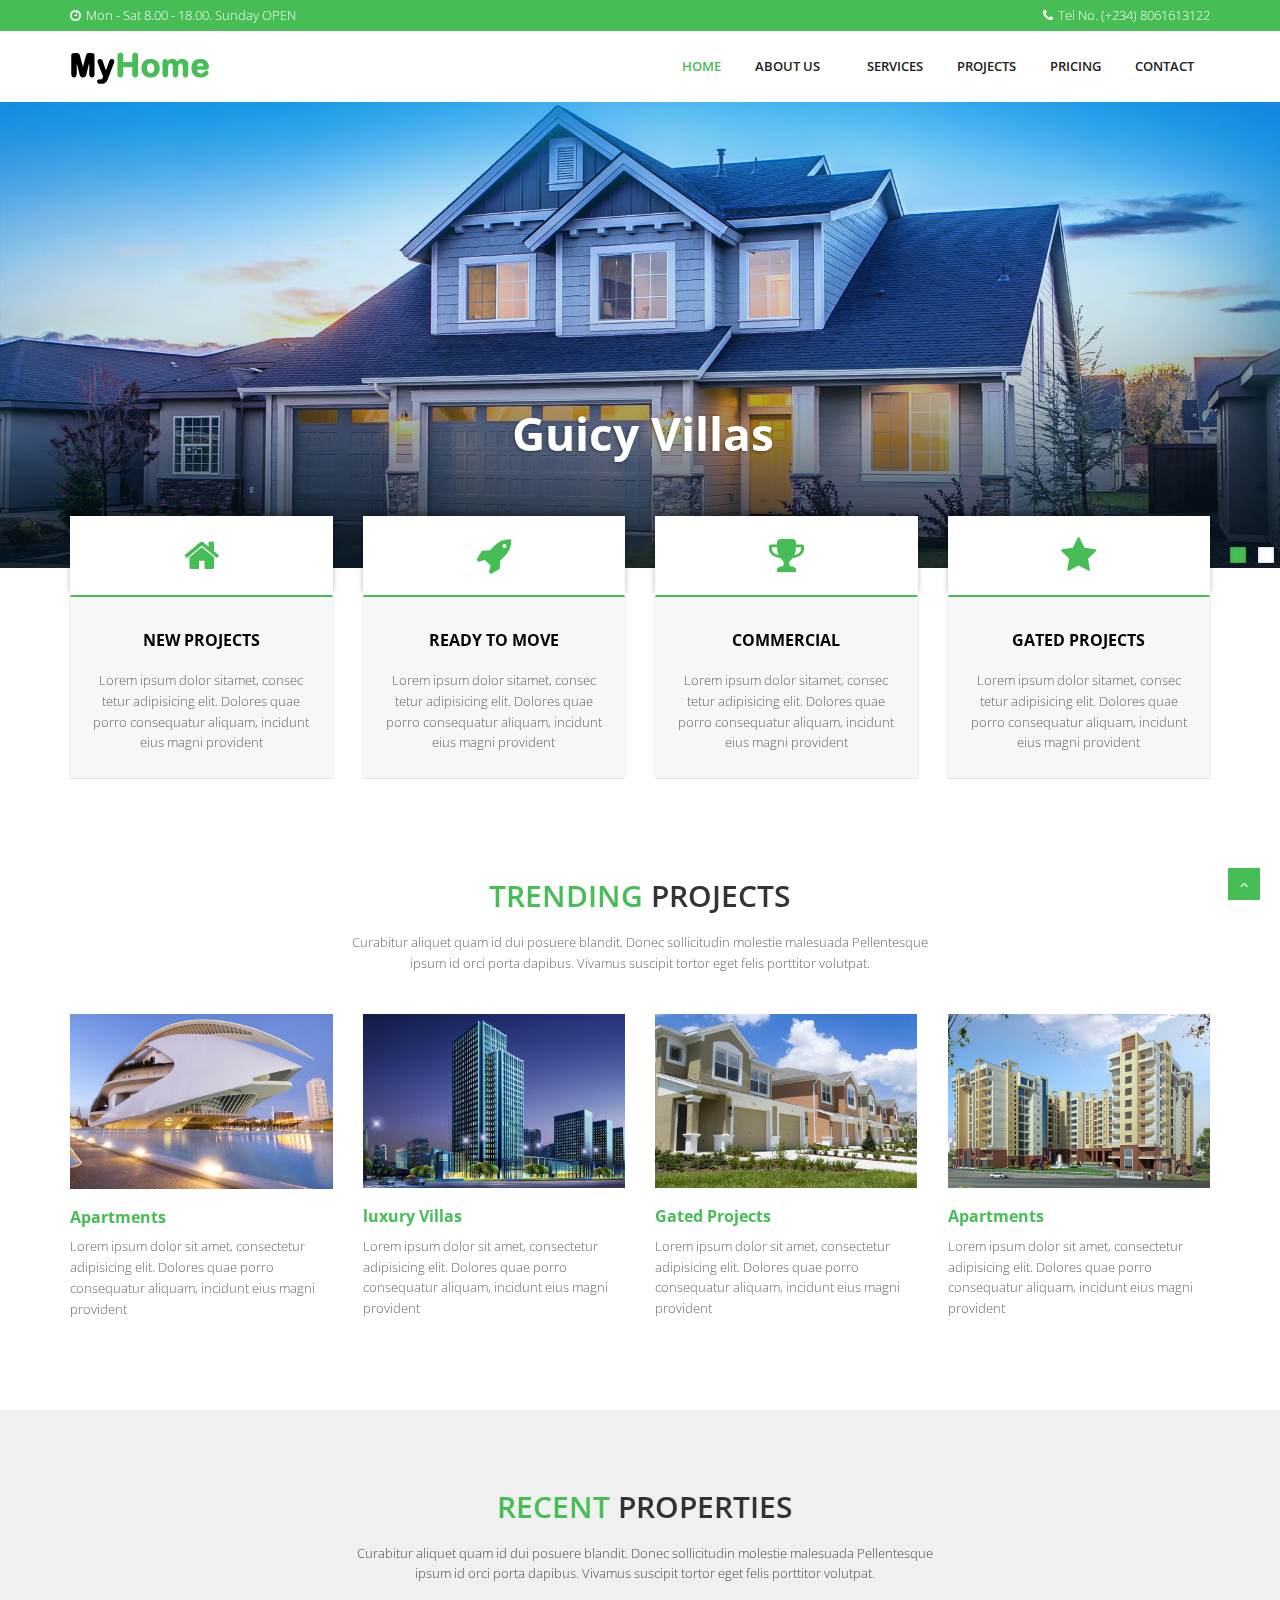
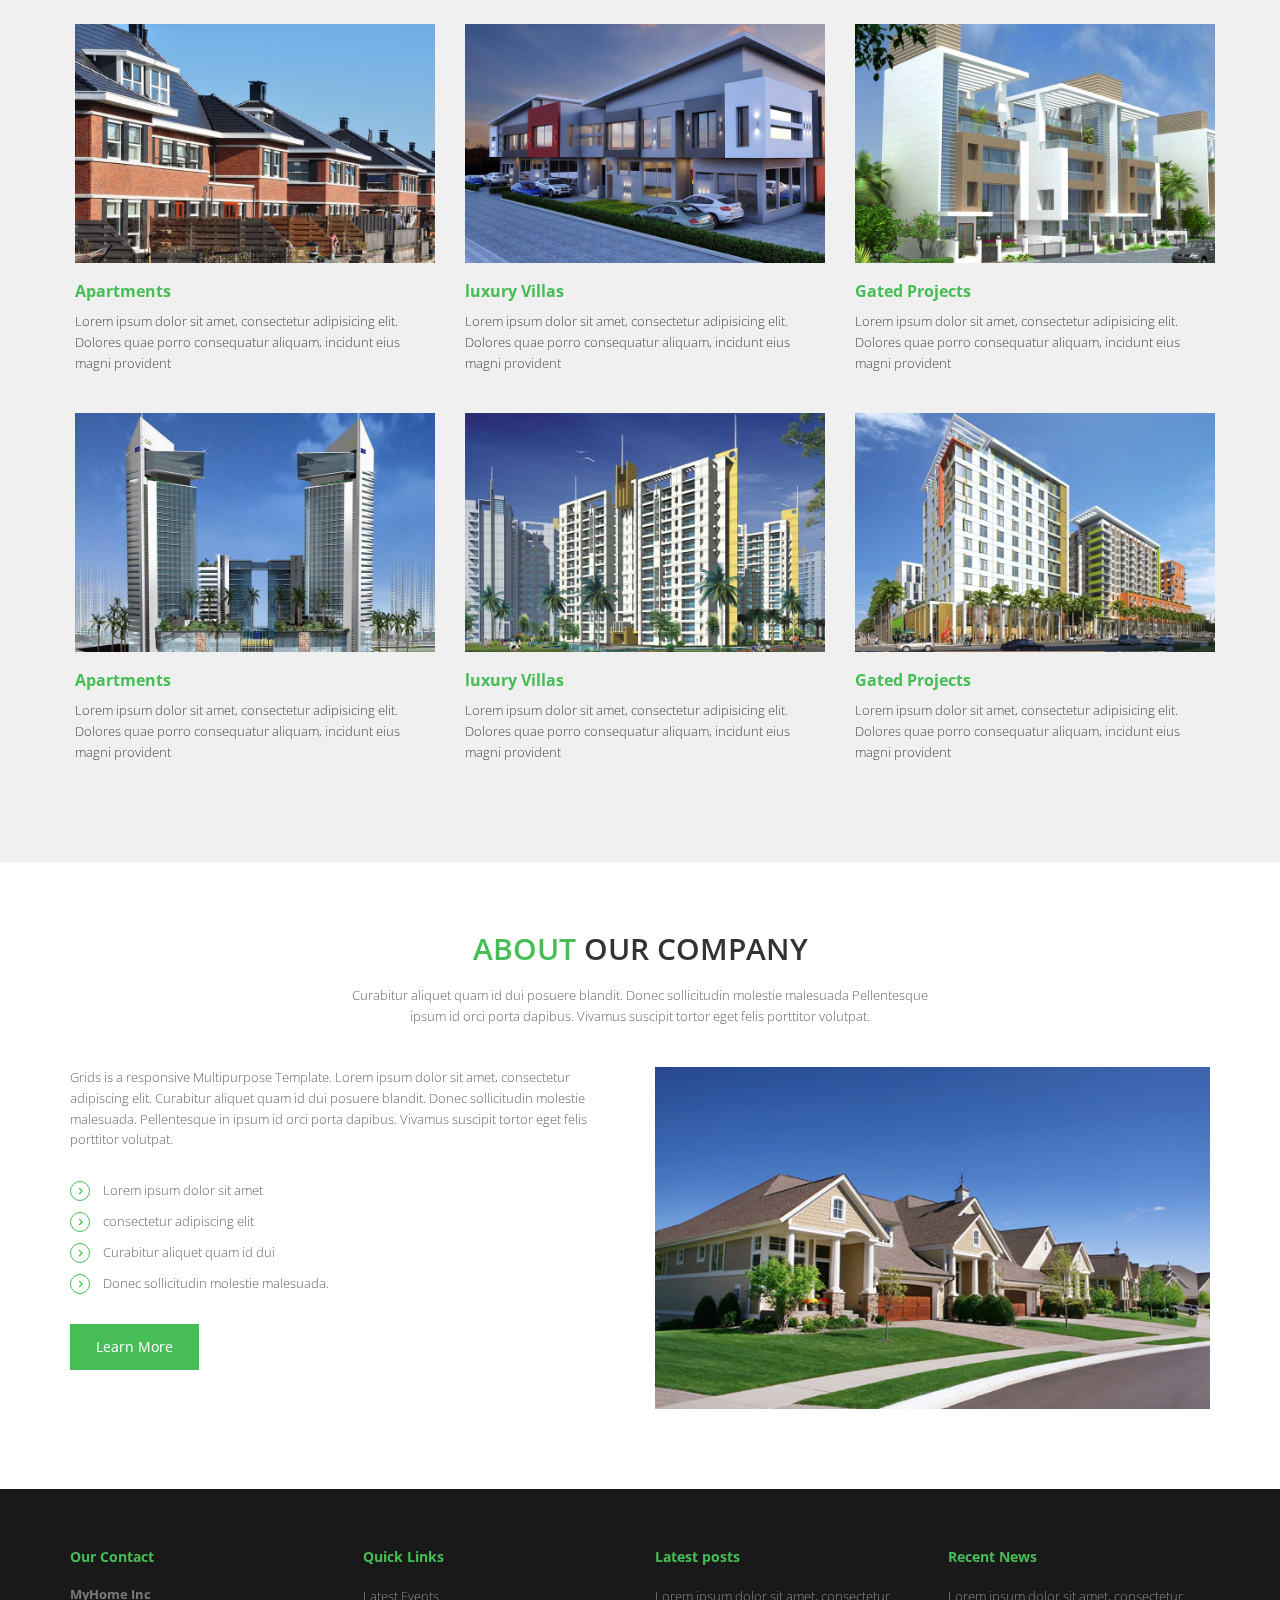
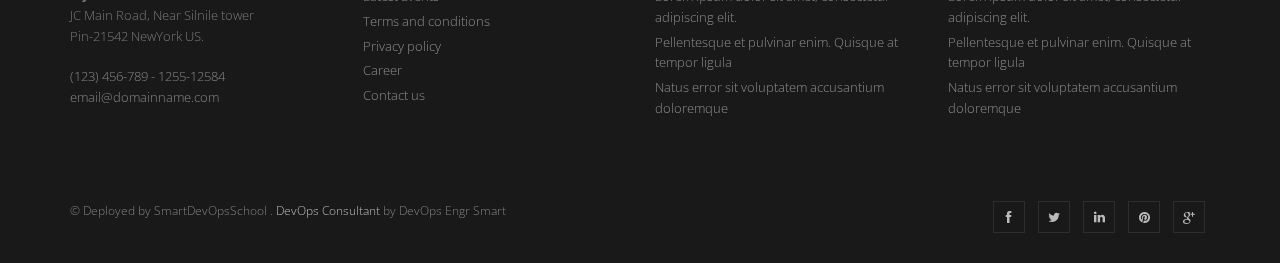
<file: index.html>
<!DOCTYPE html>
<html lang="en">
<head>
<meta charset="utf-8">
<title>MyHome Multi purpose Free HTML5 Template</title>
<meta name="viewport" content="width=device-width, initial-scale=1.0" />
<meta name="description" content="" />
<meta name="author" content="http://webthemez.com" />
<!-- css -->
<link href="css/bootstrap.min.css" rel="stylesheet" />
<link href="css/fancybox/jquery.fancybox.css" rel="stylesheet"> 
<link href="css/flexslider.css" rel="stylesheet" /> 
<link href="css/style.css" rel="stylesheet" />
 
<!-- HTML5 shim, for IE6-8 support of HTML5 elements -->
<!--[if lt IE 9]>
      <script src="http://html5shim.googlecode.com/svn/trunk/html5.js"></script>
    <![endif]-->

</head>
<body>
<div id="wrapper" class="home-page">
<div class="topbar">
  <div class="container">
    <div class="row">
      <div class="col-md-12">
        <p class="pull-left hidden-xs"><i class="fa fa-clock-o"></i><span>Mon - Sat 8.00 - 18.00. Sunday OPEN</span> 
        <p class="pull-right"><i class="fa fa-phone"></i>Tel No. (+234) 8061613122</p>
      </div>
    </div>
  </div>
</div>
	<!-- start header -->
	<header>
        <div class="navbar navbar-default navbar-static-top">
            <div class="container">
                <div class="navbar-header">
                    <button type="button" class="navbar-toggle" data-toggle="collapse" data-target=".navbar-collapse">
                        <span class="icon-bar"></span>
                        <span class="icon-bar"></span>
                        <span class="icon-bar"></span>
                    </button>
                    <a class="navbar-brand" href="index.html"><img src="img/logo.png" alt="logo"/></a>
                </div>
                <div class="navbar-collapse collapse ">
                    <ul class="nav navbar-nav">
                        <li class="active"><a href="index.html">Home</a></li> 
						 <li class="dropdown">
                        <a href="#" data-toggle="dropdown" class="dropdown-toggle">About Us <b class="caret"></b></a>
                        <ul class="dropdown-menu">
                            <li><a href="about.html">Company</a></li>
                            <li><a href="#">Our Team</a></li>
                            <li><a href="#">News</a></li> 
                            <li><a href="#">Investors</a></li>
                        </ul>
                    </li> 
						<li><a href="services.html">Services</a></li>
                        <li><a href="projects.html">Projects</a></li>
                        <li><a href="pricing.html">Pricing</a></li>
                        <li><a href="contact.html">Contact</a></li>
                    </ul>
                </div>
            </div>
        </div>
	</header>
	<!-- end header -->
	<section id="banner">
	 
	<!-- Slider -->
        <div id="main-slider" class="flexslider">
            <ul class="slides">
              <li>
                <img src="img/slides/2.jpg" alt="" />
                <div class="flex-caption">
                    <h3>Guicy Villas</h3>  
					 
                </div>
              </li>
              <li>
                <img src="img/slides/1.jpg" alt="" />
                <div class="flex-caption">
                    <h3>Smartest Home</h3>  
					 
                </div>
              </li>
            </ul>
        </div>
	<!-- end slider -->
 
	</section> 
 
	
	<section id="content">
	<div class="container"> 
			<div class="row">
		<div class="skill-home"> <div class="skill-home-solid clearfix"> 
		<div class="col-md-3 col-sm-6 text-center">
		<span class="icons c1"><i class="fa fa-home"></i></span> <div class="box-area">
		<h3>New Projects</h3> <p>Lorem ipsum dolor sitamet, consec tetur adipisicing elit. Dolores quae porro consequatur aliquam, incidunt eius magni provident</p></div>
		</div>
		<div class="col-md-3 col-sm-6 text-center"> 
		<span class="icons c2"><i class="fa fa-rocket"></i></span> <div class="box-area">
		<h3>Ready To Move</h3> <p>Lorem ipsum dolor sitamet, consec tetur adipisicing elit. Dolores quae porro consequatur aliquam, incidunt eius magni provident</p></div>
		</div>
		<div class="col-md-3 col-sm-6 text-center"> 
		<span class="icons c3"><i class="fa fa-trophy"></i></span> <div class="box-area">
		<h3>Commercial</h3> <p>Lorem ipsum dolor sitamet, consec tetur adipisicing elit. Dolores quae porro consequatur aliquam, incidunt eius magni provident</p></div>
		</div>
		<div class="col-md-3 col-sm-6 text-center"> 
		<span class="icons c4"><i class="fa fa-star"></i></span> <div class="box-area">
		<h3>Gated Projects</h3> <p>Lorem ipsum dolor sitamet, consec tetur adipisicing elit. Dolores quae porro consequatur aliquam, incidunt eius magni provident</p>
		</div></div>
		</div></div>
		</div> 
	  
	</div>
	
	<section class="section-padding noTopMrgn">
		<div class="container">
			<div class="row">
				<div class="col-md-12">
					<div class="section-title text-center">
						<h2><span class="coloured">Trending</span> Projects</h2>
						<p>Curabitur aliquet quam id dui posuere blandit. Donec sollicitudin molestie malesuada Pellentesque <br>ipsum id orci porta dapibus. Vivamus suscipit tortor eget felis porttitor volutpat.</p>
					</div>
				</div>
			</div>
			<div class="row service-v1 margin-bottom-40">
            <div class="col-sm-3 md-margin-bottom-40">
               <img class="img-responsive" src="img/img1.jpg" alt="">   
                <h3>Apartments</h3>
                <p>Lorem ipsum dolor sit amet, consectetur adipisicing elit. Dolores quae porro consequatur aliquam, incidunt eius magni provident</p>    
            </div>
            <div class="col-sm-3 md-margin-bottom-40">
                <img class="img-responsive" src="img/img2.jpg" alt="">            
                <h3>luxury Villas</h3>
                <p>Lorem ipsum dolor sit amet, consectetur adipisicing elit. Dolores quae porro consequatur aliquam, incidunt eius magni provident</p>          
            </div>
            <div class="col-sm-3 md-margin-bottom-40">
              <img class="img-responsive" src="img/img3.jpg" alt="">  
                <h3>Gated Projects</h3>
                <p>Lorem ipsum dolor sit amet, consectetur adipisicing elit. Dolores quae porro consequatur aliquam, incidunt eius magni provident</p>    
            </div> 
			    <div class="col-sm-3 md-margin-bottom-40">
               <img class="img-responsive" src="img/img4.jpg" alt="">   
                <h3>Apartments</h3>
               <p>Lorem ipsum dolor sit amet, consectetur adipisicing elit. Dolores quae porro consequatur aliquam, incidunt eius magni provident</p>    
            </div> 
        </div>
		</div>
		</section>
	
	
	</section>
	
		<section class="section-padding gray-bg">
		<div class="container">
			<div class="row">
				<div class="col-md-12">
					<div class="section-title text-center">
						<h2><span class="coloured">Recent</span> Properties</h2>
						<p>Curabitur aliquet quam id dui posuere blandit. Donec sollicitudin molestie malesuada Pellentesque <br>ipsum id orci porta dapibus. Vivamus suscipit tortor eget felis porttitor volutpat.</p>
					</div>
				</div>
			</div>
			<div class="row service-v1 margin-bottom-40">
            <div class="col-sm-4 md-margin-bottom-40">
               <img class="img-responsive" src="img/img5.jpg" alt="">   
                <h3>Apartments</h3>
                <p>Lorem ipsum dolor sit amet, consectetur adipisicing elit. Dolores quae porro consequatur aliquam, incidunt eius magni provident</p>        
            </div>
            <div class="col-sm-4 md-margin-bottom-40">
                <img class="img-responsive" src="img/img6.jpg" alt="">            
                <h3>luxury Villas</h3>
                <p>Lorem ipsum dolor sit amet, consectetur adipisicing elit. Dolores quae porro consequatur aliquam, incidunt eius magni provident</p>        
            </div>
            <div class="col-sm-4 md-margin-bottom-40">
              <img class="img-responsive" src="img/img7.jpg" alt="">  
                <h3>Gated Projects</h3>
                <p>Lorem ipsum dolor sit amet, consectetur adipisicing elit. Dolores quae porro consequatur aliquam, incidunt eius magni provident</p>        
            </div>
			</div>
			<div class="row service-v1 margin-bottom-40">
			    <div class="col-sm-4 md-margin-bottom-40">
               <img class="img-responsive" src="img/img8.jpg" alt="">   
                <h3>Apartments</h3>
                <p>Lorem ipsum dolor sit amet, consectetur adipisicing elit. Dolores quae porro consequatur aliquam, incidunt eius magni provident</p>        
            </div>
            <div class="col-sm-4 md-margin-bottom-40">
                <img class="img-responsive" src="img/img9.jpg" alt="">            
                <h3>luxury Villas</h3>
                <p>Lorem ipsum dolor sit amet, consectetur adipisicing elit. Dolores quae porro consequatur aliquam, incidunt eius magni provident</p>        
            </div>
            <div class="col-sm-4 md-margin-bottom-40">
              <img class="img-responsive" src="img/img10.jpg" alt="">  
                <h3>Gated Projects</h3>
                <p>Lorem ipsum dolor sit amet, consectetur adipisicing elit. Dolores quae porro consequatur aliquam, incidunt eius magni provident</p>        
            </div>
        </div>
		</div>
		</section>
		<section class="section-padding">
		<div class="container">
			<div class="row">
				<div class="col-md-12">
					<div class="section-title text-center">
						<h2><span class="coloured">About</span> Our Company</h2>
						<p>Curabitur aliquet quam id dui posuere blandit. Donec sollicitudin molestie malesuada Pellentesque <br>ipsum id orci porta dapibus. Vivamus suscipit tortor eget felis porttitor volutpat.</p>
					</div>
				</div>
			</div>
			 
			<div class="row">
				<div class="col-md-6 col-sm-6">
					<div class="about-text">
						<p>Grids is a responsive Multipurpose Template. Lorem ipsum dolor sit amet, consectetur adipiscing elit. Curabitur aliquet quam id dui posuere blandit. Donec sollicitudin molestie malesuada. Pellentesque in ipsum id orci porta dapibus. Vivamus suscipit tortor eget felis porttitor volutpat.</p>

						<ul class="withArrow">
							<li><span class="fa fa-angle-right"></span> Lorem ipsum dolor sit amet</li>
							<li><span class="fa fa-angle-right"></span> consectetur adipiscing elit</li>
							<li><span class="fa fa-angle-right"></span> Curabitur aliquet quam id dui</li>
							<li><span class="fa fa-angle-right"></span> Donec sollicitudin molestie malesuada.</li>
						</ul>
						<a href="#" class="btn btn-primary">Learn More</a>
					</div>
				</div>
				<div class="col-md-6 col-sm-6">
					<div class="about-image">
						<img src="img/about.jpg" alt="About Images">
					</div>
				</div>
			</div>
		</div>
	</section>	  
	
				
					

	<footer>
	<div class="container">
		<div class="row">
			<div class="col-sm-3">
				<div class="widget">
					<h5 class="widgetheading">Our Contact</h5>
					<address>
					<strong>MyHome Inc</strong><br>
					JC Main Road, Near Silnile tower<br>
					 Pin-21542 NewYork US.</address>
					<p>
						<i class="icon-phone"></i> (123) 456-789 - 1255-12584 <br>
						<i class="icon-envelope-alt"></i> email@domainname.com
					</p>
				</div>
			</div>
			<div class="col-sm-3">
				<div class="widget">
					<h5 class="widgetheading">Quick Links</h5>
					<ul class="link-list">
						<li><a href="#">Latest Events</a></li>
						<li><a href="#">Terms and conditions</a></li>
						<li><a href="#">Privacy policy</a></li>
						<li><a href="#">Career</a></li>
						<li><a href="#">Contact us</a></li>
					</ul>
				</div>
			</div>
			<div class="col-sm-3">
				<div class="widget">
					<h5 class="widgetheading">Latest posts</h5>
					<ul class="link-list">
						<li><a href="#">Lorem ipsum dolor sit amet, consectetur adipiscing elit.</a></li>
						<li><a href="#">Pellentesque et pulvinar enim. Quisque at tempor ligula</a></li>
						<li><a href="#">Natus error sit voluptatem accusantium doloremque</a></li>
					</ul>
				</div>
			</div>
			<div class="col-sm-3">
				<div class="widget">
					<h5 class="widgetheading">Recent News</h5>
					<ul class="link-list">
						<li><a href="#">Lorem ipsum dolor sit amet, consectetur adipiscing elit.</a></li>
						<li><a href="#">Pellentesque et pulvinar enim. Quisque at tempor ligula</a></li>
						<li><a href="#">Natus error sit voluptatem accusantium doloremque</a></li>
					</ul>
				</div>
			</div>
		</div>
	</div>
	<div id="sub-footer">
		<div class="container">
			<div class="row">
				<div class="col-sm-6">
					<div class="copyright">
						<p>
							<span>&copy; Deployed by SmartDevOpsSchool .  <a href="https://unisexshop.org/" target="_blank">DevOps Consultant</a> by DevOps Engr Smart
						</p>
					</div>
				</div>
				<div class="col-sm-6">
					<ul class="social-network">
						<li><a href="#" data-placement="top" title="Facebook"><i class="fa fa-facebook"></i></a></li>
						<li><a href="#" data-placement="top" title="Twitter"><i class="fa fa-twitter"></i></a></li>
						<li><a href="#" data-placement="top" title="Linkedin"><i class="fa fa-linkedin"></i></a></li>
						<li><a href="#" data-placement="top" title="Pinterest"><i class="fa fa-pinterest"></i></a></li>
						<li><a href="#" data-placement="top" title="Google plus"><i class="fa fa-google-plus"></i></a></li>
					</ul>
				</div>
			</div>
		</div>
	</div>
	</footer>
</div>
<a href="#" class="scrollup"><i class="fa fa-angle-up active"></i></a>
<!-- javascript
    ================================================== -->
<!-- Placed at the end of the document so the pages load faster -->
<script src="js/jquery.js"></script>
<script src="js/jquery.easing.1.3.js"></script>
<script src="js/bootstrap.min.js"></script>
<script src="js/jquery.fancybox.pack.js"></script>
<script src="js/jquery.fancybox-media.js"></script>  
<script src="js/jquery.flexslider.js"></script>
<script src="js/animate.js"></script>
<!-- Vendor Scripts -->
<script src="js/modernizr.custom.js"></script>
<script src="js/jquery.isotope.min.js"></script>
<script src="js/jquery.magnific-popup.min.js"></script>
<script src="js/animate.js"></script>
<script src="js/custom.js"></script> 
</body>
</html>
</file>
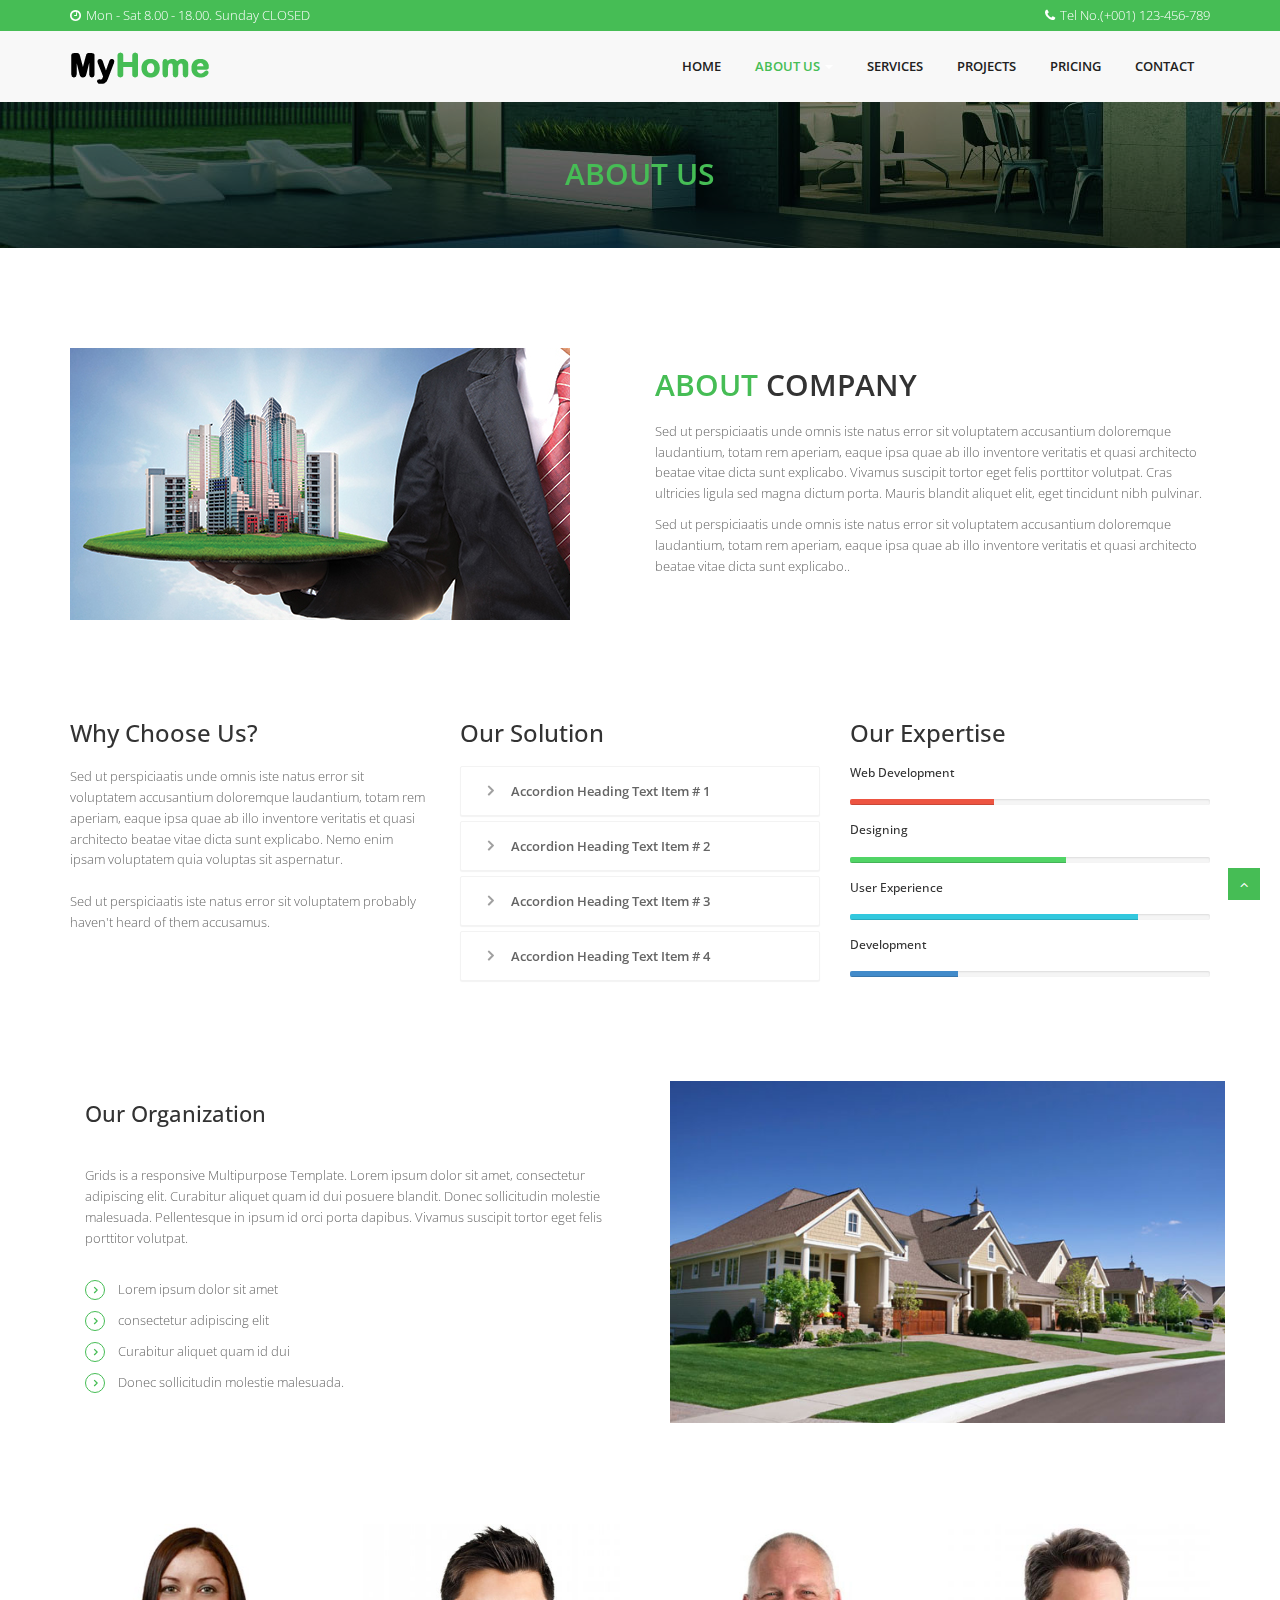
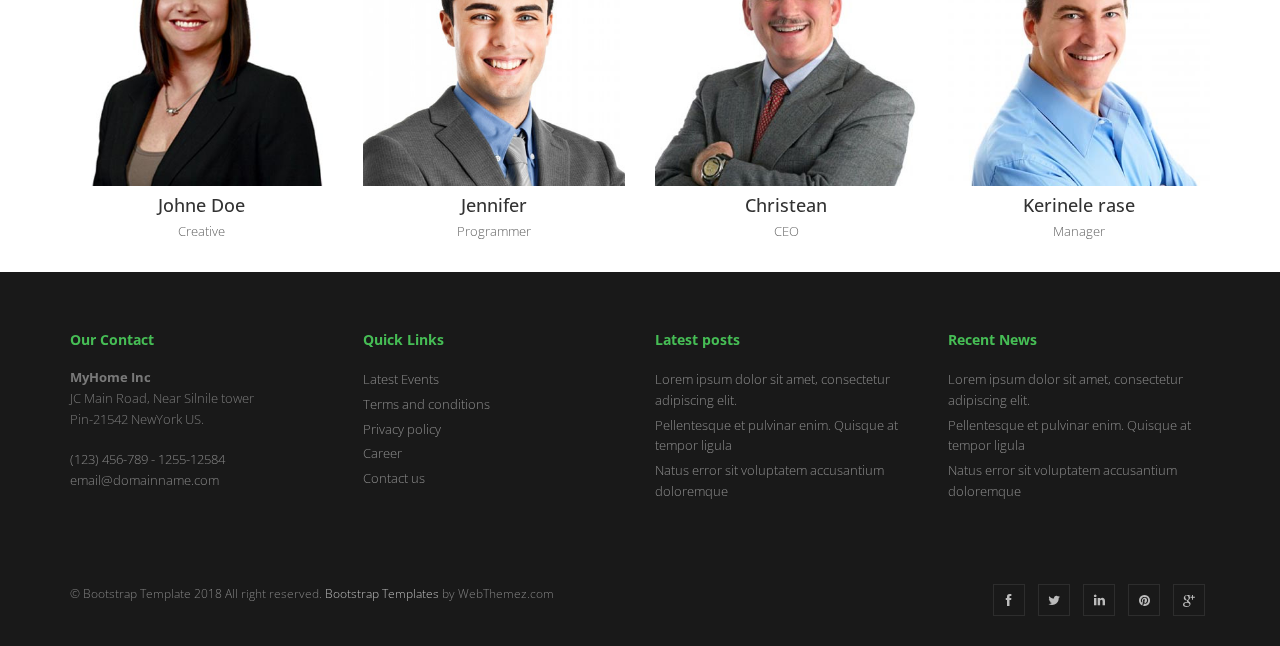
<file: about.html>
<!DOCTYPE html>
<html lang="en">
<head>
<meta charset="utf-8">
<title>MyHome Multi purpose Bootstrap Template</title>
<meta name="viewport" content="width=device-width, initial-scale=1.0" />
<meta name="description" content="" />
<meta name="author" content="http://webthemez.com" />
<!-- css -->
<link href="css/bootstrap.min.css" rel="stylesheet" />
<link href="css/fancybox/jquery.fancybox.css" rel="stylesheet"> 
<link href="css/flexslider.css" rel="stylesheet" />
<link href="css/style.css" rel="stylesheet" />
 
<!-- HTML5 shim, for IE6-8 support of HTML5 elements -->
<!--[if lt IE 9]>
      <script src="http://html5shim.googlecode.com/svn/trunk/html5.js"></script>
    <![endif]-->

</head>
<body>
<div id="wrapper">
<div class="topbar">
  <div class="container">
    <div class="row">
      <div class="col-md-12">
        <p class="pull-left hidden-xs"><i class="fa fa-clock-o"></i><span>Mon - Sat 8.00 - 18.00. Sunday CLOSED</span>
        <p class="pull-right"><i class="fa fa-phone"></i>Tel No.(+001) 123-456-789</p>
      </div>
    </div>
  </div>
</div>
	<!-- start header -->
		<header>
        <div class="navbar navbar-default navbar-static-top">
            <div class="container">
                <div class="navbar-header">
                    <button type="button" class="navbar-toggle" data-toggle="collapse" data-target=".navbar-collapse">
                        <span class="icon-bar"></span>
                        <span class="icon-bar"></span>
                        <span class="icon-bar"></span>
                    </button>
                  <a class="navbar-brand" href="index.html"><img src="img/logo.png" alt="logo"/></a>
                </div>
                <div class="navbar-collapse collapse ">
                    <ul class="nav navbar-nav">
                        <li><a href="index.html">Home</a></li> 
							 <li class="dropdown active">
                        <a href="#" data-toggle="dropdown" class="dropdown-toggle">About Us <b class="caret"></b></a>
                        <ul class="dropdown-menu">
                            <li><a href="about.html">Company</a></li>
                            <li><a href="#">Our Team</a></li>
                            <li><a href="#">News</a></li> 
                            <li><a href="#">Investors</a></li>
                        </ul>
                    </li> 
						<li><a href="services.html">Services</a></li>
                        <li><a href="projects.html">Projects</a></li>
                        <li><a href="pricing.html">Pricing</a></li>
                        <li><a href="contact.html">Contact</a></li>
                    </ul>
                </div>
            </div>
        </div>
	</header><!-- end header -->
	<section id="inner-headline">
	<div class="container">
		<div class="row">
			<div class="col-lg-12">
				<h2 class="pageTitle">About Us</h2>
			</div>
		</div>
	</div>
	</section>
	<section id="content">
	<section class="section-padding">
		<div class="container">
			<div class="row showcase-section">
				<div class="col-md-6">
					<img src="img/dev1.png" alt="showcase image">
				</div>
				<div class="col-md-6">
					<div class="about-text">
						<h2><span class="coloured">About</span> Company</h2>
						<p>Sed ut perspiciaatis unde omnis iste natus error sit voluptatem accusantium doloremque laudantium, totam rem aperiam, eaque ipsa quae ab illo inventore veritatis et quasi architecto beatae vitae dicta sunt explicabo. Vivamus suscipit tortor eget felis porttitor volutpat. Cras ultricies ligula sed magna dictum porta. Mauris blandit aliquet elit, eget tincidunt nibh pulvinar.</p>
						 <p>Sed ut perspiciaatis unde omnis iste natus error sit voluptatem accusantium doloremque laudantium, totam rem aperiam, eaque ipsa quae ab illo inventore veritatis et quasi architecto beatae vitae dicta sunt explicabo..</p>
					</div>
				</div>
			</div>
		</div>
	</section>
	<div class="container">
					
					<div class="about">
				
						
						<div class="row">
							<div class="col-md-4">
								<!-- Heading and para -->
								<div class="block-heading-two">
									<h3><span>Why Choose Us?</span></h3>
								</div>
								<p>Sed ut perspiciaatis unde omnis iste natus error sit voluptatem accusantium doloremque laudantium, totam rem aperiam, eaque ipsa quae ab illo inventore veritatis et quasi architecto beatae vitae dicta sunt explicabo. Nemo enim ipsam voluptatem quia voluptas sit aspernatur. <br/><br/>Sed ut perspiciaatis iste natus error sit voluptatem probably haven't heard of them accusamus.</p>
							</div>
							<div class="col-md-4">
								<div class="block-heading-two">
									<h3><span>Our Solution</span></h3>
								</div>		
								<!-- Accordion starts -->
								<div class="panel-group" id="accordion-alt3">
								 <!-- Panel. Use "panel-XXX" class for different colors. Replace "XXX" with color. -->
								  <div class="panel">	
									<!-- Panel heading -->
									 <div class="panel-heading">
										<h4 class="panel-title">
										  <a data-toggle="collapse" data-parent="#accordion-alt3" href="#collapseOne-alt3">
											<i class="fa fa-angle-right"></i> Accordion Heading Text Item # 1
										  </a>
										</h4>
									 </div>
									 <div id="collapseOne-alt3" class="panel-collapse collapse">
										<!-- Panel body -->
										<div class="panel-body">
										  Sed ut perspiciaatis unde omnis iste natus error sit voluptatem accusantium doloremque laudantium, totam rem aperiam, eaque ipsa quae ab illo inventore veritatis et quasi architecto beatae vitae dicta sunt explicabo. Nemo enim ipsam voluptatem quia voluptas
										</div>
									 </div>
								  </div>
								  <div class="panel">
									 <div class="panel-heading">
										<h4 class="panel-title">
										  <a data-toggle="collapse" data-parent="#accordion-alt3" href="#collapseTwo-alt3">
											<i class="fa fa-angle-right"></i> Accordion Heading Text Item # 2
										  </a>
										</h4>
									 </div>
									 <div id="collapseTwo-alt3" class="panel-collapse collapse">
										<div class="panel-body">
										  Sed ut perspiciaatis unde omnis iste natus error sit voluptatem accusantium doloremque laudantium, totam rem aperiam, eaque ipsa quae ab illo inventore veritatis et quasi architecto beatae vitae dicta sunt explicabo. Nemo enim ipsam voluptatem quia voluptas
										</div>
									 </div>
								  </div>
								  <div class="panel">
									 <div class="panel-heading">
										<h4 class="panel-title">
										  <a data-toggle="collapse" data-parent="#accordion-alt3" href="#collapseThree-alt3">
											<i class="fa fa-angle-right"></i> Accordion Heading Text Item # 3
										  </a>
										</h4>
									 </div>
									 <div id="collapseThree-alt3" class="panel-collapse collapse">
										<div class="panel-body">
										  Sed ut perspiciaatis unde omnis iste natus error sit voluptatem accusantium doloremque laudantium, totam rem aperiam, eaque ipsa quae ab illo inventore veritatis et quasi architecto beatae vitae dicta sunt explicabo. Nemo enim ipsam voluptatem quia voluptas
										</div>
									 </div>
								  </div>
								  <div class="panel">
									 <div class="panel-heading">
										<h4 class="panel-title">
										  <a data-toggle="collapse" data-parent="#accordion-alt3" href="#collapseFour-alt3">
											<i class="fa fa-angle-right"></i> Accordion Heading Text Item # 4
										  </a>
										</h4>
									 </div>
									 <div id="collapseFour-alt3" class="panel-collapse collapse">
										<div class="panel-body">
										  Sed ut perspiciaatis unde omnis iste natus error sit voluptatem accusantium doloremque laudantium, totam rem aperiam, eaque ipsa quae ab illo inventore veritatis et quasi architecto beatae vitae dicta sunt explicabo. Nemo enim ipsam voluptatem quia voluptas
										</div>
									 </div>
								  </div>
								</div>
								<!-- Accordion ends -->
								
							</div>
							
							<div class="col-md-4">
								<div class="block-heading-two">
									<h3><span>Our Expertise</span></h3>
								</div>								
								<h6>Web Development</h6>
								<div class="progress pb-sm">
								  <!-- White color (progress-bar-white) -->
								  <div class="progress-bar progress-bar-red" role="progressbar" aria-valuenow="40" aria-valuemin="0" aria-valuemax="100" style="width: 40%">
									 <span class="sr-only">40% Complete (success)</span>
								  </div>
								</div>
								<h6>Designing</h6>
								<div class="progress pb-sm">
								  <div class="progress-bar progress-bar-green" role="progressbar" aria-valuenow="60" aria-valuemin="0" aria-valuemax="100" style="width: 60%">
									 <span class="sr-only">40% Complete (success)</span>
								  </div>
								</div>
								<h6>User Experience</h6>
								<div class="progress pb-sm">
								  <div class="progress-bar progress-bar-lblue" role="progressbar" aria-valuenow="80" aria-valuemin="0" aria-valuemax="100" style="width: 80%">
									 <span class="sr-only">40% Complete (success)</span>
								  </div>
								</div>
								<h6>Development</h6>
								<div class="progress pb-sm">
								  <div class="progress-bar progress-bar-yellow" role="progressbar" aria-valuenow="30" aria-valuemin="0" aria-valuemax="100" style="width: 30%">
									 <span class="sr-only">40% Complete (success)</span>
								  </div>
								</div>
							</div>
							
						</div>
						
						 	<section class="section-padding">
		<div class="container">
		 
			 
			<div class="row">
				<div class="col-md-6 col-sm-6">
					<div class="about-text">
					<h3><span>Our Organization</span></h3>
						<p>Grids is a responsive Multipurpose Template. Lorem ipsum dolor sit amet, consectetur adipiscing elit. Curabitur aliquet quam id dui posuere blandit. Donec sollicitudin molestie malesuada. Pellentesque in ipsum id orci porta dapibus. Vivamus suscipit tortor eget felis porttitor volutpat.</p>

						<ul class="withArrow">
							<li><span class="fa fa-angle-right"></span> Lorem ipsum dolor sit amet</li>
							<li><span class="fa fa-angle-right"></span> consectetur adipiscing elit</li>
							<li><span class="fa fa-angle-right"></span> Curabitur aliquet quam id dui</li>
							<li><span class="fa fa-angle-right"></span> Donec sollicitudin molestie malesuada.</li>
						</ul> 
					</div>
				</div>
				<div class="col-md-6 col-sm-6">
					<div class="about-image">
						<img src="img/about.jpg" alt="About Images">
					</div>
				</div>
			</div>
		</div>
	</section>					
						 
						<br>
						<!-- Our Team starts -->
				  
						<div class="team-six">
							<div class="row">
								<div class="col-md-3 col-sm-6">
									<!-- Team Member -->
									<div class="team-member">
										<!-- Image -->
										<img class="img-responsive" src="img/team1.jpg" alt="">
										<!-- Name -->
										<h4>Johne Doe</h4>
										<span class="deg">Creative</span> 
									</div>
								</div>
								<div class="col-md-3 col-sm-6">
									<!-- Team Member -->
									<div class="team-member">
										<!-- Image -->
										<img class="img-responsive" src="img/team2.jpg" alt="">
										<!-- Name -->
										<h4>Jennifer</h4>
										<span class="deg">Programmer</span> 
									</div>
								</div>
								<div class="col-md-3 col-sm-6">
									<!-- Team Member -->
									<div class="team-member">
										<!-- Image -->
										<img class="img-responsive" src="img/team3.jpg" alt="">
										<!-- Name -->
										<h4>Christean</h4>
										<span class="deg">CEO</span> 
									</div>
								</div>
								<div class="col-md-3 col-sm-6">
									<!-- Team Member -->
									<div class="team-member">
										<!-- Image -->
										<img class="img-responsive" src="img/team4.jpg" alt="">
										<!-- Name -->
										<h4>Kerinele rase</h4>
										<span class="deg">Manager</span> 
									</div>
								</div>
							</div>
						</div>
						
						<!-- Our team ends -->
					  
						
					</div>
									
				</div>
	</section>
	<footer>
	<div class="container">
		<div class="row">
			<div class="col-sm-3">
				<div class="widget">
					<h5 class="widgetheading">Our Contact</h5>
					<address>
					<strong>MyHome Inc</strong><br>
					JC Main Road, Near Silnile tower<br>
					 Pin-21542 NewYork US.</address>
					<p>
						<i class="icon-phone"></i> (123) 456-789 - 1255-12584 <br>
						<i class="icon-envelope-alt"></i> email@domainname.com
					</p>
				</div>
			</div>
			<div class="col-sm-3">
				<div class="widget">
					<h5 class="widgetheading">Quick Links</h5>
					<ul class="link-list">
						<li><a href="#">Latest Events</a></li>
						<li><a href="#">Terms and conditions</a></li>
						<li><a href="#">Privacy policy</a></li>
						<li><a href="#">Career</a></li>
						<li><a href="#">Contact us</a></li>
					</ul>
				</div>
			</div>
			<div class="col-sm-3">
				<div class="widget">
					<h5 class="widgetheading">Latest posts</h5>
					<ul class="link-list">
						<li><a href="#">Lorem ipsum dolor sit amet, consectetur adipiscing elit.</a></li>
						<li><a href="#">Pellentesque et pulvinar enim. Quisque at tempor ligula</a></li>
						<li><a href="#">Natus error sit voluptatem accusantium doloremque</a></li>
					</ul>
				</div>
			</div>
			<div class="col-sm-3">
					<div class="widget">
					<h5 class="widgetheading">Recent News</h5>
					<ul class="link-list">
						<li><a href="#">Lorem ipsum dolor sit amet, consectetur adipiscing elit.</a></li>
						<li><a href="#">Pellentesque et pulvinar enim. Quisque at tempor ligula</a></li>
						<li><a href="#">Natus error sit voluptatem accusantium doloremque</a></li>
					</ul>
				</div>
			</div>
		</div>
	</div>
	<div id="sub-footer">
		<div class="container">
			<div class="row">
				<div class="col-sm-6">
					<div class="copyright">
						<p>
							<span>&copy; Bootstrap Template 2018 All right reserved.  <a href="https://webthemez.com/free-bootstrap-templates/" target="_blank">Bootstrap Templates</a> by WebThemez.com
						</p>
					</div>
				</div>
				<div class="col-sm-6">
					<ul class="social-network">
						<li><a href="#" data-placement="top" title="Facebook"><i class="fa fa-facebook"></i></a></li>
						<li><a href="#" data-placement="top" title="Twitter"><i class="fa fa-twitter"></i></a></li>
						<li><a href="#" data-placement="top" title="Linkedin"><i class="fa fa-linkedin"></i></a></li>
						<li><a href="#" data-placement="top" title="Pinterest"><i class="fa fa-pinterest"></i></a></li>
						<li><a href="#" data-placement="top" title="Google plus"><i class="fa fa-google-plus"></i></a></li>
					</ul>
				</div>
			</div>
		</div>
	</div>
	</footer>
</div>
<a href="#" class="scrollup"><i class="fa fa-angle-up active"></i></a>
<!-- javascript
    ================================================== -->
<!-- Placed at the end of the document so the pages load faster -->
<script src="js/jquery.js"></script>
<script src="js/jquery.easing.1.3.js"></script>
<script src="js/bootstrap.min.js"></script>
<script src="js/jquery.fancybox.pack.js"></script>
<script src="js/jquery.fancybox-media.js"></script> 
<script src="js/jquery.flexslider.js"></script>
<script src="js/animate.js"></script>
<!-- Vendor Scripts -->
<script src="js/modernizr.custom.js"></script>
<script src="js/jquery.isotope.min.js"></script>
<script src="js/jquery.magnific-popup.min.js"></script>
<script src="js/animate.js"></script>
<script src="js/custom.js"></script>
</body>
</html>
</file>
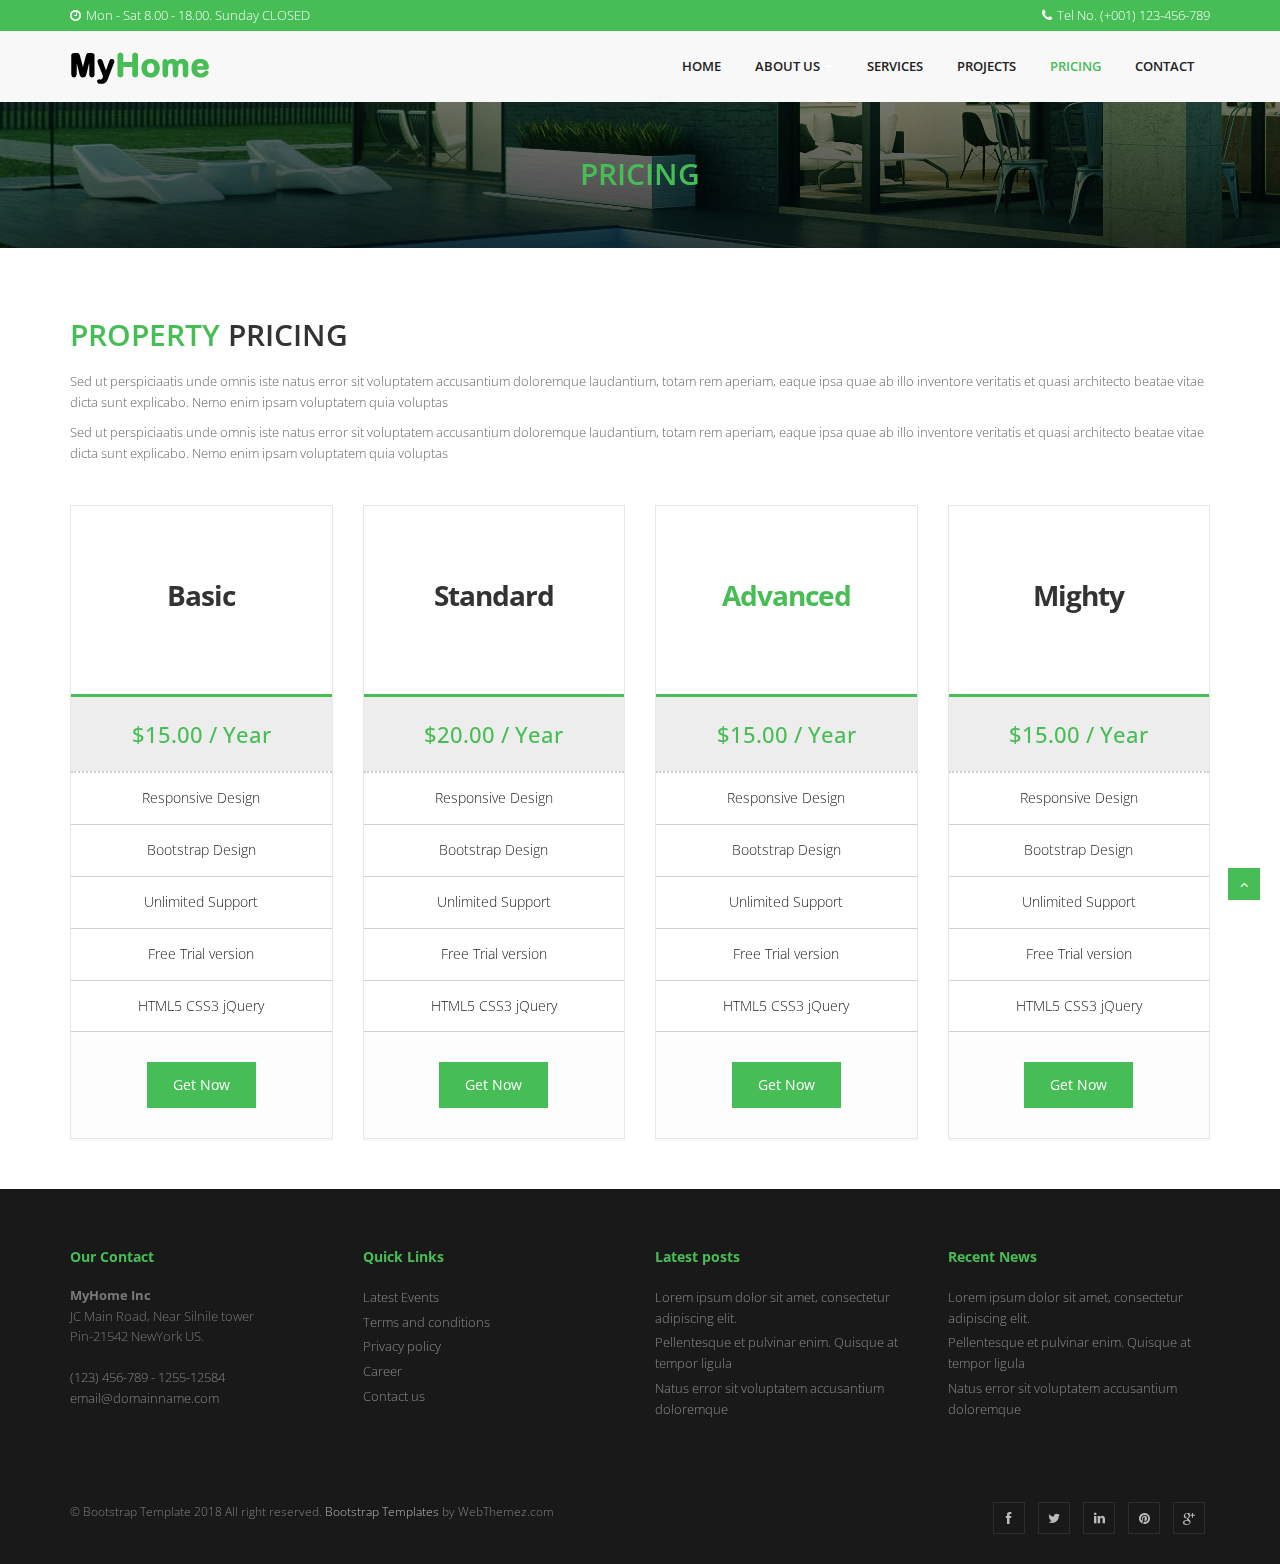
<file: pricing.html>
<!DOCTYPE html>
<html lang="en">
<head>
<meta charset="utf-8">
<title>MyHome Multi purpose HTML5 Website Template</title>
<meta name="viewport" content="width=device-width, initial-scale=1.0" />
<meta name="description" content="" />
<meta name="author" content="http://webthemez.com" />
<!-- css -->
<link href="css/bootstrap.min.css" rel="stylesheet" />
<link href="css/fancybox/jquery.fancybox.css" rel="stylesheet"> 
<link href="css/flexslider.css" rel="stylesheet" />
<link href="css/style.css" rel="stylesheet" />
 
<!-- HTML5 shim, for IE6-8 support of HTML5 elements -->
<!--[if lt IE 9]>
      <script src="http://html5shim.googlecode.com/svn/trunk/html5.js"></script>
    <![endif]-->

</head>
<body>
<div id="wrapper">
<div class="topbar">
  <div class="container">
    <div class="row">
      <div class="col-md-12">
        <p class="pull-left hidden-xs"><i class="fa fa-clock-o"></i><span>Mon - Sat 8.00 - 18.00. Sunday CLOSED</span>
        <p class="pull-right"><i class="fa fa-phone"></i>Tel No. (+001) 123-456-789</p>
      </div>
    </div>
  </div>
</div>
	<!-- start header -->
		<header>
        <div class="navbar navbar-default navbar-static-top">
            <div class="container">
                <div class="navbar-header">
                    <button type="button" class="navbar-toggle" data-toggle="collapse" data-target=".navbar-collapse">
                        <span class="icon-bar"></span>
                        <span class="icon-bar"></span>
                        <span class="icon-bar"></span>
                    </button>
                    <a class="navbar-brand" href="index.html"><img src="img/logo.png" alt="logo"/></a>
                </div>
                <div class="navbar-collapse collapse ">
                    <ul class="nav navbar-nav">
                        <li><a href="index.html">Home</a></li> 
						 <li class="dropdown">
                        <a href="#" data-toggle="dropdown" class="dropdown-toggle">About Us <b class="caret"></b></a>
                        <ul class="dropdown-menu">
                            <li><a href="about.html">Company</a></li>
                            <li><a href="#">Our Team</a></li>
                            <li><a href="#">News</a></li> 
                            <li><a href="#">Investors</a></li>
                        </ul>
                    </li> 
						<li><a href="services.html">Services</a></li>
                        <li><a href="projects.html">Projects</a></li>
                        <li class="active"><a href="pricing.html">Pricing</a></li>
                        <li><a href="contact.html">Contact</a></li>
                    </ul>
                </div>
            </div>
        </div>
	</header><!-- end header -->
	<section id="inner-headline">
	<div class="container">
	
		<div class="row">
			<div class="col-lg-12">
				<h2 class="pageTitle">Pricing</h2>
			</div>
		</div>
	</div>
	</section>
	<section id="content">
	<div class="container">	 
		<div class="row"> 
							<div class="col-md-12">
								<div class="about-logo">
									<h2><span class="coloured">Property</span> Pricing</h2>
									<p>Sed ut perspiciaatis unde omnis iste natus error sit voluptatem accusantium doloremque laudantium, totam rem aperiam, eaque ipsa quae ab illo inventore veritatis et quasi architecto beatae vitae dicta sunt explicabo. Nemo enim ipsam voluptatem quia voluptas</p>
                                    	<p>Sed ut perspiciaatis unde omnis iste natus error sit voluptatem accusantium doloremque laudantium, totam rem aperiam, eaque ipsa quae ab illo inventore veritatis et quasi architecto beatae vitae dicta sunt explicabo. Nemo enim ipsam voluptatem quia voluptas</p>
								</div>  
							</div>
						</div>
		<!-- end divider -->
		<div class="row">
			<div class="col-lg-12"> 
			</div>
			<div class="col-sm-3">
				<div class="pricing-box-item">
					<div class="pricing-heading">
						<h3><strong>Basic</strong></h3>
					</div>
					<div class="pricing-terms">
						<h6>&#36;15.00 / Year</h6>
					</div>
					<div class="pricing-container">
						<ul>
							<li><i class="icon-ok"></i> Responsive Design</li>
							<li><i class="icon-ok"></i> Bootstrap Design</li>
							<li><i class="icon-ok"></i> Unlimited Support</li>
							<li><i class="icon-ok"></i> Free Trial version</li>
							<li><i class="icon-ok"></i> HTML5 CSS3 jQuery</li>
						</ul>
					</div>
					<div class="pricing-action">
						<a href="#" class="btn btn-medium"><i class="icon-bolt"></i> Get Now</a>
					</div>
				</div>
			</div>
			<div class="col-sm-3">
				<div class="pricing-box-item">
					<div class="pricing-heading">
						<h3><strong>Standard</strong></h3>
					</div>
					<div class="pricing-terms">
						<h6>&#36;20.00 / Year</h6>
					</div>
					<div class="pricing-container">
						<ul>
							<li><i class="icon-ok"></i> Responsive Design</li>
							<li><i class="icon-ok"></i> Bootstrap Design</li>
							<li><i class="icon-ok"></i> Unlimited Support</li>
							<li><i class="icon-ok"></i> Free Trial version</li>
							<li><i class="icon-ok"></i> HTML5 CSS3 jQuery</li>
						</ul>
					</div>
					<div class="pricing-action">
						<a href="#" class="btn btn-medium"><i class="icon-bolt"></i> Get Now</a>
					</div>
				</div>
			</div>
			<div class="col-sm-3">
				<div class="pricing-box-item activeItem">
					<div class="pricing-heading">
						<h3><strong>Advanced</strong></h3>
					</div>
					<div class="pricing-terms">
						<h6>&#36;15.00 / Year</h6>
					</div>
					<div class="pricing-container">
						<ul>
							<li><i class="icon-ok"></i> Responsive Design</li>
							<li><i class="icon-ok"></i> Bootstrap Design</li>
							<li><i class="icon-ok"></i> Unlimited Support</li>
							<li><i class="icon-ok"></i> Free Trial version</li>
							<li><i class="icon-ok"></i> HTML5 CSS3 jQuery</li>
						</ul>
					</div>
					<div class="pricing-action">
						<a href="#" class="btn btn-medium"><i class="icon-bolt"></i> Get Now</a>
					</div>
				</div>
			</div>
			<div class="col-sm-3">
				<div class="pricing-box-item">
					<div class="pricing-heading">
						<h3><strong>Mighty</strong></h3>
					</div>
					<div class="pricing-terms">
						<h6>&#36;15.00 / Year</h6>
					</div>
					<div class="pricing-container">
						<ul>
							<li><i class="icon-ok"></i> Responsive Design</li>
							<li><i class="icon-ok"></i> Bootstrap Design</li>
							<li><i class="icon-ok"></i> Unlimited Support</li>
							<li><i class="icon-ok"></i> Free Trial version</li>
							<li><i class="icon-ok"></i> HTML5 CSS3 jQuery</li>
						</ul>
					</div>
					<div class="pricing-action">
						<a href="#" class="btn btn-medium"><i class="icon-bolt"></i> Get Now</a>
					</div>
				</div>
			</div>
		</div>
	</div>
	</section>
	<footer>
	<div class="container">
		<div class="row">
			<div class="col-sm-3">
				<div class="widget">
					<h5 class="widgetheading">Our Contact</h5>
					<address>
					<strong>MyHome Inc</strong><br>
					JC Main Road, Near Silnile tower<br>
					 Pin-21542 NewYork US.</address>
					<p>
						<i class="icon-phone"></i> (123) 456-789 - 1255-12584 <br>
						<i class="icon-envelope-alt"></i> email@domainname.com
					</p>
				</div>
			</div>
			<div class="col-sm-3">
				<div class="widget">
					<h5 class="widgetheading">Quick Links</h5>
					<ul class="link-list">
						<li><a href="#">Latest Events</a></li>
						<li><a href="#">Terms and conditions</a></li>
						<li><a href="#">Privacy policy</a></li>
						<li><a href="#">Career</a></li>
						<li><a href="#">Contact us</a></li>
					</ul>
				</div>
			</div>
			<div class="col-sm-3">
				<div class="widget">
					<h5 class="widgetheading">Latest posts</h5>
					<ul class="link-list">
						<li><a href="#">Lorem ipsum dolor sit amet, consectetur adipiscing elit.</a></li>
						<li><a href="#">Pellentesque et pulvinar enim. Quisque at tempor ligula</a></li>
						<li><a href="#">Natus error sit voluptatem accusantium doloremque</a></li>
					</ul>
				</div>
			</div>
			<div class="col-sm-3">
					<div class="widget">
					<h5 class="widgetheading">Recent News</h5>
					<ul class="link-list">
						<li><a href="#">Lorem ipsum dolor sit amet, consectetur adipiscing elit.</a></li>
						<li><a href="#">Pellentesque et pulvinar enim. Quisque at tempor ligula</a></li>
						<li><a href="#">Natus error sit voluptatem accusantium doloremque</a></li>
					</ul>
				</div>
			</div>
		</div>
	</div>
	<div id="sub-footer">
		<div class="container">
			<div class="row">
				<div class="col-sm-6">
					<div class="copyright">
						<p>
							<span>&copy; Bootstrap Template 2018 All right reserved.  <a href="https://webthemez.com/free-bootstrap-templates/" target="_blank">Bootstrap Templates</a> by WebThemez.com
						</p>
					</div>
				</div>
				<div class="col-sm-6">
					<ul class="social-network">
						<li><a href="#" data-placement="top" title="Facebook"><i class="fa fa-facebook"></i></a></li>
						<li><a href="#" data-placement="top" title="Twitter"><i class="fa fa-twitter"></i></a></li>
						<li><a href="#" data-placement="top" title="Linkedin"><i class="fa fa-linkedin"></i></a></li>
						<li><a href="#" data-placement="top" title="Pinterest"><i class="fa fa-pinterest"></i></a></li>
						<li><a href="#" data-placement="top" title="Google plus"><i class="fa fa-google-plus"></i></a></li>
					</ul>
				</div>
			</div>
		</div>
	</div>
	</footer>
</div>
<a href="#" class="scrollup"><i class="fa fa-angle-up active"></i></a>
<!-- javascript
    ================================================== -->
<!-- Placed at the end of the document so the pages load faster -->
<script src="js/jquery.js"></script>
<script src="js/jquery.easing.1.3.js"></script>
<script src="js/bootstrap.min.js"></script>
<script src="js/jquery.fancybox.pack.js"></script>
<script src="js/jquery.fancybox-media.js"></script>  
<script src="js/jquery.flexslider.js"></script>
<script src="js/animate.js"></script>
<!-- Vendor Scripts -->
<script src="js/modernizr.custom.js"></script>
<script src="js/jquery.isotope.min.js"></script>
<script src="js/jquery.magnific-popup.min.js"></script>
<script src="js/animate.js"></script>
<script src="js/custom.js"></script>
</body>
</html>
</file>
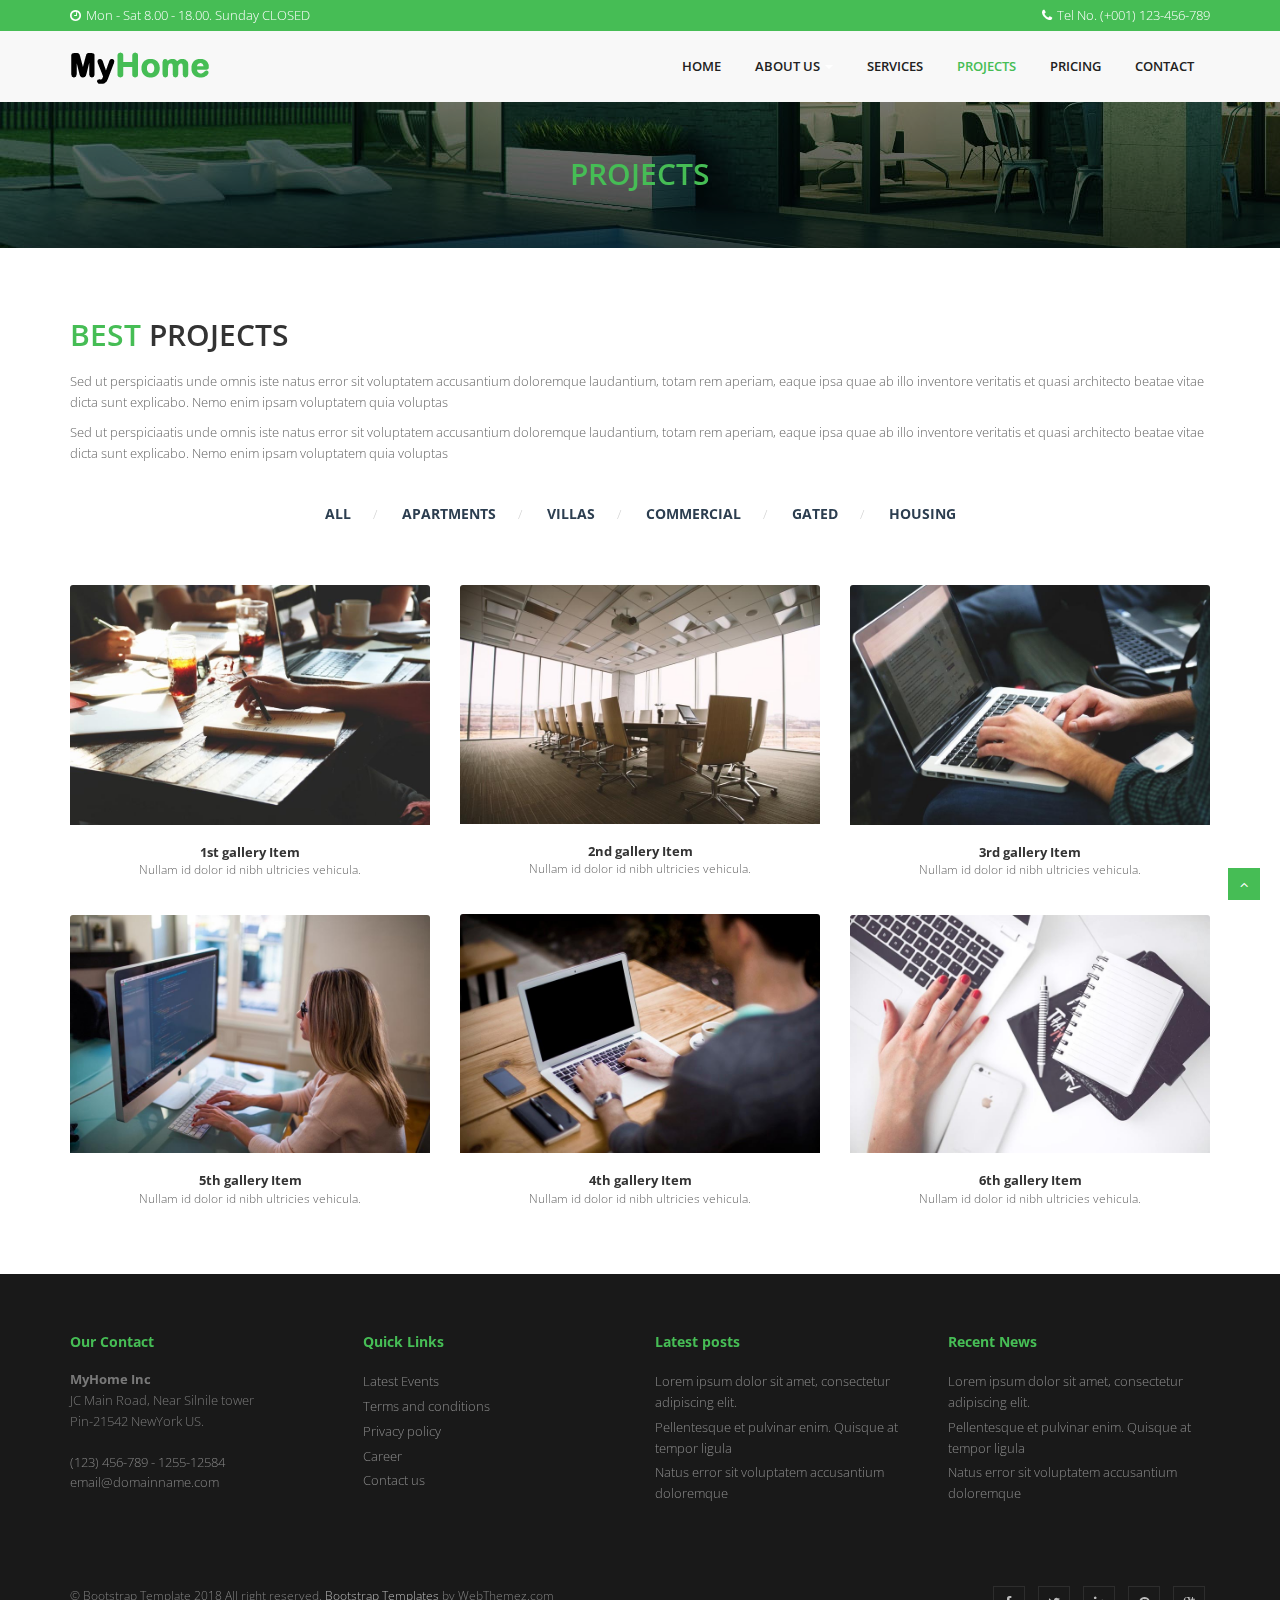
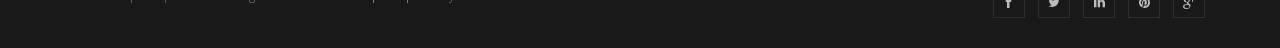
<file: projects.html>
<!DOCTYPE html>
<html lang="en">
<head>
<meta charset="utf-8">
<title>MyHome Multi purpose Free HTML5 website Template</title>
<meta name="viewport" content="width=device-width, initial-scale=1.0" />
<meta name="description" content="" />
<meta name="author" content="http://webthemez.com" />
<!-- css -->
<link href="css/bootstrap.min.css" rel="stylesheet" />
<link href="css/fancybox/jquery.fancybox.css" rel="stylesheet"> 
<link href="css/flexslider.css" rel="stylesheet" />
<!-- Vendor Styles -->
<link href="css/magnific-popup.css" rel="stylesheet"> 
<!-- Block Styles -->
<link href="css/style.css" rel="stylesheet" />
<link href="css/gallery-1.css" rel="stylesheet">
 
<!-- HTML5 shim, for IE6-8 support of HTML5 elements -->
<!--[if lt IE 9]>
      <script src="http://html5shim.googlecode.com/svn/trunk/html5.js"></script>
    <![endif]-->

</head>
<body>
<div id="wrapper">
<div class="topbar">
  <div class="container">
    <div class="row">
      <div class="col-md-12">
        <p class="pull-left hidden-xs"><i class="fa fa-clock-o"></i><span>Mon - Sat 8.00 - 18.00. Sunday CLOSED</span>
        <p class="pull-right"><i class="fa fa-phone"></i>Tel No. (+001) 123-456-789</p>
      </div>
    </div>
  </div>
</div>
	<!-- start header -->
		<header>
        <div class="navbar navbar-default navbar-static-top">
            <div class="container">
                <div class="navbar-header">
                    <button type="button" class="navbar-toggle" data-toggle="collapse" data-target=".navbar-collapse">
                        <span class="icon-bar"></span>
                        <span class="icon-bar"></span>
                        <span class="icon-bar"></span>
                    </button>
                    <a class="navbar-brand" href="index.html"><img src="img/logo.png" alt="logo"/></a>
                </div>
                <div class="navbar-collapse collapse ">
                    <ul class="nav navbar-nav">
                        <li><a href="index.html">Home</a></li> 
						 <li class="dropdown">
                        <a href="#" data-toggle="dropdown" class="dropdown-toggle">About Us <b class="caret"></b></a>
                        <ul class="dropdown-menu">
                            <li><a href="about.html">Company</a></li>
                            <li><a href="#">Our Team</a></li>
                            <li><a href="#">News</a></li> 
                            <li><a href="#">Investors</a></li>
                        </ul>
                    </li> 
						<li><a href="services.html">Services</a></li>
                        <li class="active"><a href="projects.html">Projects</a></li>
                        <li><a href="pricing.html">Pricing</a></li>
                        <li><a href="contact.html">Contact</a></li>
                    </ul>
                </div>
            </div>
        </div>
	</header><!-- end header -->
	<section id="inner-headline">
	<div class="container">
		<div class="row">
			<div class="col-lg-12">
				<h2 class="pageTitle">Projects</h2>
			</div>
		</div>
	</div>
	</section>
	<section id="content">
	<div class="container">
	
						<div class="row"> 
							<div class="col-md-12">
								<div class="about-logo">
									<h2><span class="coloured">Best</span> Projects</h2>
									<p>Sed ut perspiciaatis unde omnis iste natus error sit voluptatem accusantium doloremque laudantium, totam rem aperiam, eaque ipsa quae ab illo inventore veritatis et quasi architecto beatae vitae dicta sunt explicabo. Nemo enim ipsam voluptatem quia voluptas</p>
                                    	<p>Sed ut perspiciaatis unde omnis iste natus error sit voluptatem accusantium doloremque laudantium, totam rem aperiam, eaque ipsa quae ab illo inventore veritatis et quasi architecto beatae vitae dicta sunt explicabo. Nemo enim ipsam voluptatem quia voluptas</p>
								</div>  
							</div>
						</div> 
						
	</div>
	</section>	
			  <!-- Start Gallery 1-2 -->
    <section id="gallery-1" class="content-block section-wrapper gallery-1">
    	 	<div class="container">

			<div class="editContent">
	            <ul class="filter">
	                <li class="active"><a href="#" data-filter="*">All</a></li>
	                <li><a href="#" data-filter=".apartments">Apartments</a></li>
	                <li><a href="#" data-filter=".villas">Villas</a></li>
	                <li><a href="#" data-filter=".commercial">commercial</a></li>
	                <li><a href="#" data-filter=".gated">Gated</a></li>
	                <li><a href="#" data-filter=".housing">Housing</a></li>
	            </ul>
			</div>
            <!-- /.gallery-filter -->
            
            <div class="row">
                <div id="isotope-gallery-container">
                    <div class="col-md-4 col-sm-6 col-xs-12 gallery-item-wrapper apartments villas">
                        <div class="gallery-item">
                            <div class="gallery-thumb">
                                <img src="img/works/1.jpg" class="img-responsive" alt="1st gallery Thumb">
                                <div class="image-overlay"></div>
                                <a href="img/works/1.jpg" class="gallery-zoom"><i class="fa fa-eye"></i></a>
                                <a href="#" class="gallery-link"><i class="fa fa-link"></i></a>
                            </div>
                            <div class="gallery-details">
                            	<div class="editContent">
	                                <h5>1st gallery Item</h5>
                            	</div>
                            	<div class="editContent">
	                                <p>Nullam id dolor id nibh ultricies vehicula.</p>
                            	</div>
                            </div>
                        </div>
                    </div>
                    <!-- /.gallery-item-wrapper -->
                    <div class="col-md-4 col-sm-6 col-xs-12 gallery-item-wrapper commercial gated">
                        <div class="gallery-item">
                            <div class="gallery-thumb">
                                <img src="img/works/2.jpg" class="img-responsive" alt="2nd gallery Thumb">
                                <div class="image-overlay"></div>
                                <a href="img/works/2.jpg" class="gallery-zoom"><i class="fa fa-eye"></i></a>
                                <a href="#" class="gallery-link"><i class="fa fa-link"></i></a>
                            </div>
                            <div class="gallery-details">
                            	<div class="editContent">
                                	<h5>2nd gallery Item</h5>
                            	</div>
                            	<div class="editContent">
                                	<p>Nullam id dolor id nibh ultricies vehicula.</p>
                            	</div>
                            </div>
                        </div>
                    </div>
                    <!-- /.gallery-item-wrapper -->
                    <div class="col-md-4 col-sm-6 col-xs-12 gallery-item-wrapper housing apartments">
                        <div class="gallery-item">
                            <div class="gallery-thumb">
                                <img src="img/works/3.jpg" class="img-responsive" alt="3rd gallery Thumb">
                                <div class="image-overlay"></div>
                                <a href="img/works/3.jpg" class="gallery-zoom"><i class="fa fa-eye"></i></a>
                                <a href="#" class="gallery-link"><i class="fa fa-link"></i></a>
                            </div>
                            <div class="gallery-details">
                            	<div class="editContent">
                                	<h5>3rd gallery Item</h5>
                            	</div>
                            	<div class="editContent">
                                	<p>Nullam id dolor id nibh ultricies vehicula.</p>
                            	</div>
                            </div>
                        </div>
                    </div>
                    <!-- /.gallery-item-wrapper -->
                    <div class="col-md-4 col-sm-6 col-xs-12 gallery-item-wrapper villas commercial">
                        <div class="gallery-item">
                            <div class="gallery-thumb">
                                <img src="img/works/4.jpg" class="img-responsive" alt="4th gallery Thumb">
                                <div class="image-overlay"></div>
                                <a href="img/works/4.jpg" class="gallery-zoom"><i class="fa fa-eye"></i></a>
                                <a href="#" class="gallery-link"><i class="fa fa-link"></i></a>
                            </div>
                            <div class="gallery-details">
                            	<div class="editContent">
                                	<h5>4th gallery Item</h5>
                            	</div>
                            	<div class="editContent">
                                	<p>Nullam id dolor id nibh ultricies vehicula.</p>
                            	</div>
                            </div>
                        </div>
                    </div>
                    <!-- /.gallery-item-wrapper -->
                    <div class="col-md-4 col-sm-6 col-xs-12 gallery-item-wrapper commercial">
                        <div class="gallery-item">
                            <div class="gallery-thumb">
                                <img src="img/works/5.jpg" class="img-responsive" alt="5th gallery Thumb">
                                <div class="image-overlay"></div>
                                <a href="img/works/5.jpg" class="gallery-zoom"><i class="fa fa-eye"></i></a>
                                <a href="#" class="gallery-link"><i class="fa fa-link"></i></a>
                            </div>
                            <div class="gallery-details">
                            	<div class="editContent">
                                	<h5>5th gallery Item</h5>
                            	</div>
                            	<div class="editContent">
                                	<p>Nullam id dolor id nibh ultricies vehicula.</p>
                            	</div>
                            </div>
                        </div>
                    </div>
                    <!-- /.gallery-item-wrapper -->
                    <div class="col-md-4 col-sm-6 col-xs-12 gallery-item-wrapper apartments villas">
                        <div class="gallery-item">
                            <div class="gallery-thumb">
                                <img src="img/works/6.jpg" class="img-responsive" alt="6th gallery Thumb">
                                <div class="image-overlay"></div>
                                <a href="img/works/6.jpg" class="gallery-zoom"><i class="fa fa-eye"></i></a>
                                <a href="#" class="gallery-link"><i class="fa fa-link"></i></a>
                            </div>
                            <div class="gallery-details">
                            	<div class="editContent">
                                	<h5>6th gallery Item</h5>
                            	</div>
                            	<div class="editContent">
                                	<p>Nullam id dolor id nibh ultricies vehicula.</p>
                            	</div>
                            </div>
                        </div>
                    </div>
                    
                </div>
                <!-- /.isotope-gallery-container -->
            </div>
            <!-- /.row --> 
        <!-- /.container -->
		</div>
    </section>
    <!--// End Gallery 1-2 -->  
	</div>
	<footer>
	<div class="container">
	
		<div class="row">
			<div class="col-sm-3">
				<div class="widget">
					<h5 class="widgetheading">Our Contact</h5>
					<address>
					<strong>MyHome Inc</strong><br>
					JC Main Road, Near Silnile tower<br>
					 Pin-21542 NewYork US.</address>
					<p>
						<i class="icon-phone"></i> (123) 456-789 - 1255-12584 <br>
						<i class="icon-envelope-alt"></i> email@domainname.com
					</p>
				</div>
			</div>
			<div class="col-sm-3">
				<div class="widget">
					<h5 class="widgetheading">Quick Links</h5>
					<ul class="link-list">
						<li><a href="#">Latest Events</a></li>
						<li><a href="#">Terms and conditions</a></li>
						<li><a href="#">Privacy policy</a></li>
						<li><a href="#">Career</a></li>
						<li><a href="#">Contact us</a></li>
					</ul>
				</div>
			</div>
			<div class="col-sm-3">
				<div class="widget">
					<h5 class="widgetheading">Latest posts</h5>
					<ul class="link-list">
						<li><a href="#">Lorem ipsum dolor sit amet, consectetur adipiscing elit.</a></li>
						<li><a href="#">Pellentesque et pulvinar enim. Quisque at tempor ligula</a></li>
						<li><a href="#">Natus error sit voluptatem accusantium doloremque</a></li>
					</ul>
				</div>
			</div>
			<div class="col-sm-3">
					<div class="widget">
					<h5 class="widgetheading">Recent News</h5>
					<ul class="link-list">
						<li><a href="#">Lorem ipsum dolor sit amet, consectetur adipiscing elit.</a></li>
						<li><a href="#">Pellentesque et pulvinar enim. Quisque at tempor ligula</a></li>
						<li><a href="#">Natus error sit voluptatem accusantium doloremque</a></li>
					</ul>
				</div>
			</div>
		</div>
	</div>
	<div id="sub-footer">
		<div class="container">
			<div class="row">
				<div class="col-sm-6">
					<div class="copyright">
						<p>
							<span>&copy; Bootstrap Template 2018 All right reserved.  <a href="https://webthemez.com/free-bootstrap-templates/" target="_blank">Bootstrap Templates</a> by WebThemez.com
						</p>
					</div>
				</div>
				<div class="col-sm-6">
					<ul class="social-network">
						<li><a href="#" data-placement="top" title="Facebook"><i class="fa fa-facebook"></i></a></li>
						<li><a href="#" data-placement="top" title="Twitter"><i class="fa fa-twitter"></i></a></li>
						<li><a href="#" data-placement="top" title="Linkedin"><i class="fa fa-linkedin"></i></a></li>
						<li><a href="#" data-placement="top" title="Pinterest"><i class="fa fa-pinterest"></i></a></li>
						<li><a href="#" data-placement="top" title="Google plus"><i class="fa fa-google-plus"></i></a></li>
					</ul>
				</div>
			</div>
		</div>
	</div>
	</footer>
</div>
<a href="#" class="scrollup"><i class="fa fa-angle-up active"></i></a>
<!-- javascript
    ================================================== -->
<!-- Placed at the end of the document so the pages load faster -->
<script src="js/jquery.js"></script>
<script src="js/jquery.easing.1.3.js"></script>
<script src="js/bootstrap.min.js"></script>
<script src="js/jquery.fancybox.pack.js"></script>
<script src="js/jquery.fancybox-media.js"></script>  
<script src="js/jquery.flexslider.js"></script>
<!-- Vendor Scripts -->
<script src="js/modernizr.custom.js"></script>
<script src="js/jquery.isotope.min.js"></script>
<script src="js/jquery.magnific-popup.min.js"></script>
<script src="js/animate.js"></script>
<script src="js/custom.js"></script>
 
</body>
</html>
</file>
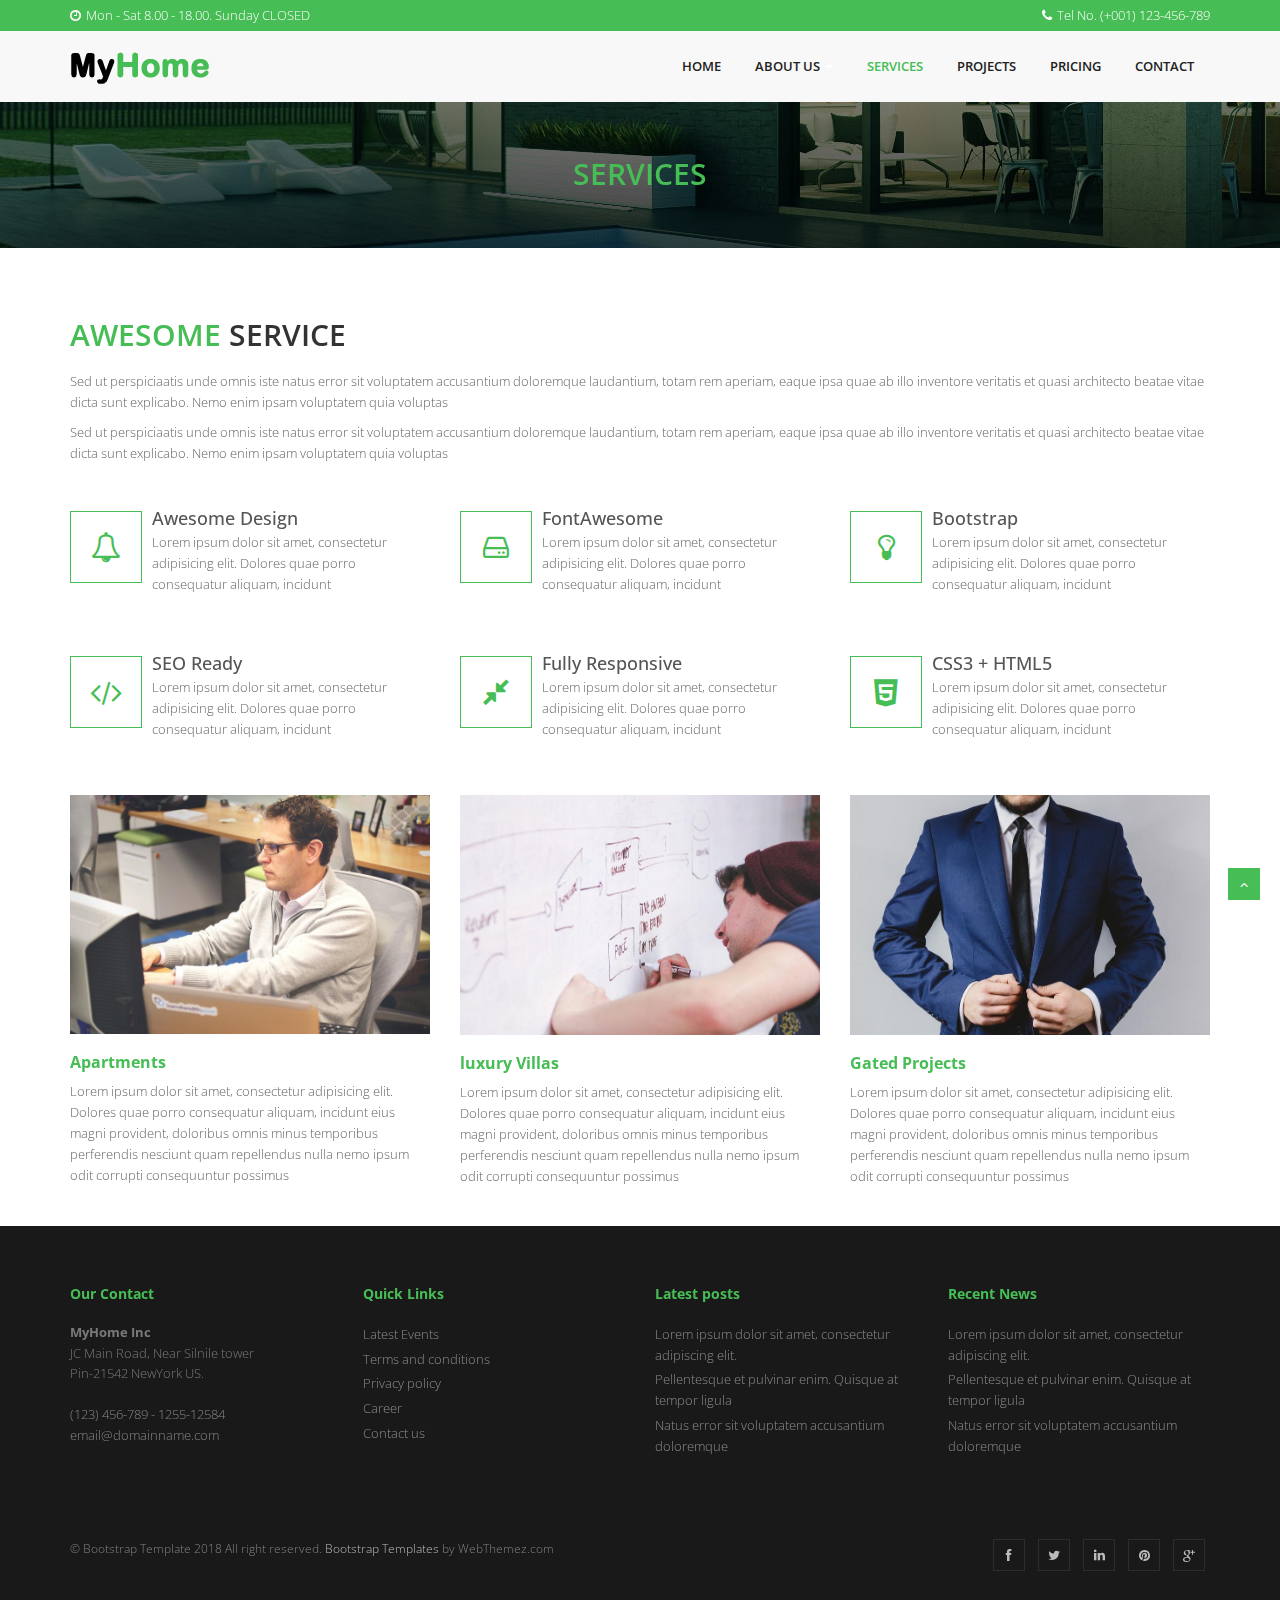
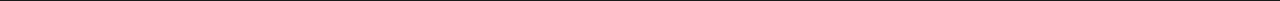
<file: services.html>
<!DOCTYPE html>
<html lang="en">
<head>
<meta charset="utf-8">
<title>MyHome Multi purpose Bootstrap Website Template</title>
<meta name="viewport" content="width=device-width, initial-scale=1.0" />
<meta name="description" content="" />
<meta name="author" content="http://webthemez.com" />
 
<link href="css/bootstrap.min.css" rel="stylesheet" />
<link href="css/fancybox/jquery.fancybox.css" rel="stylesheet"> 
<link href="css/flexslider.css" rel="stylesheet" />
<link href="css/style.css" rel="stylesheet" />
 
<!-- HTML5 shim, for IE6-8 support of HTML5 elements -->
<!--[if lt IE 9]>
      <script src="http://html5shim.googlecode.com/svn/trunk/html5.js"></script>
    <![endif]-->

</head>
<body>
<div id="wrapper">
<div class="topbar">
  <div class="container">
    <div class="row">
      <div class="col-md-12">
        <p class="pull-left hidden-xs"><i class="fa fa-clock-o"></i><span>Mon - Sat 8.00 - 18.00. Sunday CLOSED</span>
        <p class="pull-right"><i class="fa fa-phone"></i>Tel No. (+001) 123-456-789</p>
      </div>
    </div>
  </div>
</div>
	<!-- start header -->
		<header>
        <div class="navbar navbar-default navbar-static-top">
            <div class="container">
                <div class="navbar-header">
                    <button type="button" class="navbar-toggle" data-toggle="collapse" data-target=".navbar-collapse">
                        <span class="icon-bar"></span>
                        <span class="icon-bar"></span>
                        <span class="icon-bar"></span>
                    </button>
                    <a class="navbar-brand" href="index.html"><img src="img/logo.png" alt="logo"/></a>
                </div>
                <div class="navbar-collapse collapse ">
                    <ul class="nav navbar-nav">
                        <li><a href="index.html">Home</a></li> 
							 <li class="dropdown">
                        <a href="#" data-toggle="dropdown" class="dropdown-toggle">About Us <b class="caret"></b></a>
                        <ul class="dropdown-menu">
                            <li><a href="about.html">Company</a></li>
                            <li><a href="#">Our Team</a></li>
                            <li><a href="#">News</a></li> 
                            <li><a href="#">Investors</a></li>
                        </ul>
                    </li> 
						<li class="active"><a href="services.html">Services</a></li>
                        <li><a href="projects.html">Projects</a></li>
                        <li><a href="pricing.html">Pricing</a></li>
                        <li><a href="contact.html">Contact</a></li>
                    </ul>
                </div>
            </div>
        </div>
	</header><!-- end header -->
	<section id="inner-headline">
	<div class="container">
		<div class="row">
			<div class="col-lg-12">
				<h2 class="pageTitle">Services</h2>
			</div>
		</div>
	</div>
	</section>
	<section id="content">
		<div class="container content">		
        <!-- Service Blcoks -->
			
						<div class="row"> 
							<div class="col-md-12">
								<div class="about-logo">
									<h2><span class="coloured">Awesome</span> Service</h2>
									<p>Sed ut perspiciaatis unde omnis iste natus error sit voluptatem accusantium doloremque laudantium, totam rem aperiam, eaque ipsa quae ab illo inventore veritatis et quasi architecto beatae vitae dicta sunt explicabo. Nemo enim ipsam voluptatem quia voluptas</p>
                                    	<p>Sed ut perspiciaatis unde omnis iste natus error sit voluptatem accusantium doloremque laudantium, totam rem aperiam, eaque ipsa quae ab illo inventore veritatis et quasi architecto beatae vitae dicta sunt explicabo. Nemo enim ipsam voluptatem quia voluptas</p>
								</div>  
							</div>
						</div>
						 
						    <!-- Info Blcoks -->
        <div class="row">
            <div class="col-sm-4 info-blocks">
                <i class="icon-info-blocks fa fa-bell-o"></i>
                <div class="info-blocks-in">
                    <h3>Awesome Design</h3>
                    <p>Lorem ipsum dolor sit amet, consectetur adipisicing elit. Dolores quae porro consequatur aliquam, incidunt</p>
                </div>
            </div>
            <div class="col-sm-4 info-blocks">
                <i class="icon-info-blocks fa fa-hdd-o"></i>
                <div class="info-blocks-in">
                    <h3>FontAwesome</h3>
                    <p>Lorem ipsum dolor sit amet, consectetur adipisicing elit. Dolores quae porro consequatur aliquam, incidunt</p>
                </div>
            </div>
            <div class="col-sm-4 info-blocks">
                <i class="icon-info-blocks fa fa-lightbulb-o"></i>
                <div class="info-blocks-in">
                    <h3>Bootstrap</h3>
                    <p>Lorem ipsum dolor sit amet, consectetur adipisicing elit. Dolores quae porro consequatur aliquam, incidunt</p>
                </div>
            </div>
        </div>
        <!-- End Info Blcoks -->

       
        <!-- Info Blcoks -->
        <div class="row">
            <div class="col-sm-4 info-blocks">
                <i class="icon-info-blocks fa fa-code"></i>
                <div class="info-blocks-in">
                    <h3>SEO Ready</h3>
                    <p>Lorem ipsum dolor sit amet, consectetur adipisicing elit. Dolores quae porro consequatur aliquam, incidunt</p>
                </div>
            </div>
            <div class="col-sm-4 info-blocks">
                <i class="icon-info-blocks fa fa-compress"></i>
                <div class="info-blocks-in">
                    <h3>Fully Responsive</h3>
                    <p>Lorem ipsum dolor sit amet, consectetur adipisicing elit. Dolores quae porro consequatur aliquam, incidunt</p>
                </div>
            </div>
            <div class="col-sm-4 info-blocks">
                <i class="icon-info-blocks fa fa-html5"></i>
                <div class="info-blocks-in">
                    <h3>CSS3 + HTML5</h3>
                    <p>Lorem ipsum dolor sit amet, consectetur adipisicing elit. Dolores quae porro consequatur aliquam, incidunt</p>
                </div>
            </div>
        </div>
        <!-- End Info Blcoks -->
        <div class="row service-v1 margin-bottom-40">
            <div class="col-md-4 md-margin-bottom-40">
               <img class="img-responsive" src="img/service1.jpg" alt="">   
                <h3>Apartments</h3>
                <p>Lorem ipsum dolor sit amet, consectetur adipisicing elit. Dolores quae porro consequatur aliquam, incidunt eius magni provident, doloribus omnis minus temporibus perferendis nesciunt quam repellendus nulla nemo ipsum odit corrupti consequuntur possimus</p>        
            </div>
            <div class="col-md-4">
                <img class="img-responsive" src="img/service2.jpg" alt="">            
                <h3>luxury Villas</h3>
                <p>Lorem ipsum dolor sit amet, consectetur adipisicing elit. Dolores quae porro consequatur aliquam, incidunt eius magni provident, doloribus omnis minus temporibus perferendis nesciunt quam repellendus nulla nemo ipsum odit corrupti consequuntur possimus</p>        
            </div>
            <div class="col-md-4 md-margin-bottom-40">
              <img class="img-responsive" src="img/service3.jpg" alt="">  
                <h3>Gated Projects</h3>
                <p>Lorem ipsum dolor sit amet, consectetur adipisicing elit. Dolores quae porro consequatur aliquam, incidunt eius magni provident, doloribus omnis minus temporibus perferendis nesciunt quam repellendus nulla nemo ipsum odit corrupti consequuntur possimus</p>        
            </div>
        </div>
        <!-- End Service Blcoks -->
 
     

        
    </div>
    </section>
	<footer>
	<div class="container">
		<div class="row">
			<div class="col-sm-3">
				<div class="widget">
					<h5 class="widgetheading">Our Contact</h5>
					<address>
					<strong>MyHome Inc</strong><br>
					JC Main Road, Near Silnile tower<br>
					 Pin-21542 NewYork US.</address>
					<p>
						<i class="icon-phone"></i> (123) 456-789 - 1255-12584 <br>
						<i class="icon-envelope-alt"></i> email@domainname.com
					</p>
				</div>
			</div>
			<div class="col-sm-3">
				<div class="widget">
					<h5 class="widgetheading">Quick Links</h5>
					<ul class="link-list">
						<li><a href="#">Latest Events</a></li>
						<li><a href="#">Terms and conditions</a></li>
						<li><a href="#">Privacy policy</a></li>
						<li><a href="#">Career</a></li>
						<li><a href="#">Contact us</a></li>
					</ul>
				</div>
			</div>
			<div class="col-sm-3">
				<div class="widget">
					<h5 class="widgetheading">Latest posts</h5>
					<ul class="link-list">
						<li><a href="#">Lorem ipsum dolor sit amet, consectetur adipiscing elit.</a></li>
						<li><a href="#">Pellentesque et pulvinar enim. Quisque at tempor ligula</a></li>
						<li><a href="#">Natus error sit voluptatem accusantium doloremque</a></li>
					</ul>
				</div>
			</div>
			<div class="col-sm-3">
					<div class="widget">
					<h5 class="widgetheading">Recent News</h5>
					<ul class="link-list">
						<li><a href="#">Lorem ipsum dolor sit amet, consectetur adipiscing elit.</a></li>
						<li><a href="#">Pellentesque et pulvinar enim. Quisque at tempor ligula</a></li>
						<li><a href="#">Natus error sit voluptatem accusantium doloremque</a></li>
					</ul>
				</div>
			</div>
		</div>
	</div>
	<div id="sub-footer">
		<div class="container">
			<div class="row">
				<div class="col-sm-6">
					<div class="copyright">
						<p>
							<span>&copy; Bootstrap Template 2018 All right reserved.  <a href="https://webthemez.com/free-bootstrap-templates/" target="_blank">Bootstrap Templates</a> by WebThemez.com
						</p>
					</div>
				</div>
				<div class="col-sm-6">
					<ul class="social-network">
						<li><a href="#" data-placement="top" title="Facebook"><i class="fa fa-facebook"></i></a></li>
						<li><a href="#" data-placement="top" title="Twitter"><i class="fa fa-twitter"></i></a></li>
						<li><a href="#" data-placement="top" title="Linkedin"><i class="fa fa-linkedin"></i></a></li>
						<li><a href="#" data-placement="top" title="Pinterest"><i class="fa fa-pinterest"></i></a></li>
						<li><a href="#" data-placement="top" title="Google plus"><i class="fa fa-google-plus"></i></a></li>
					</ul>
				</div>
			</div>
		</div>
	</div>
	</footer>
</div>
<a href="#" class="scrollup"><i class="fa fa-angle-up active"></i></a>
<!-- javascript
    ================================================== -->
<!-- Placed at the end of the document so the pages load faster -->
<script src="js/jquery.js"></script>
<script src="js/jquery.easing.1.3.js"></script>
<script src="js/bootstrap.min.js"></script>
<script src="js/jquery.fancybox.pack.js"></script>
<script src="js/jquery.fancybox-media.js"></script>  
<script src="js/jquery.flexslider.js"></script>
<script src="js/animate.js"></script>
<!-- Vendor Scripts -->
<script src="js/modernizr.custom.js"></script>
<script src="js/jquery.isotope.min.js"></script>
<script src="js/jquery.magnific-popup.min.js"></script>
<script src="js/animate.js"></script>
<script src="js/custom.js"></script>
</body>
</html>
</file>
<file: css/style.css>
/*
Author URI: http://webthemez.com/
Note: Licence under Creative Commons Attribution 3.0  
-------------------------------------------------------*/

@import url('http://fonts.googleapis.com/css?family=Noto+Serif:400,400italic,700|Open+Sans:400,600,700'); 
@import url('font-awesome.css');  
@import url('animate.css');

body {
	font-family:'Open Sans', Arial, sans-serif;
	font-weight:300;
	line-height:1.6em;
	color:#656565;
	font-size: 13px;
}

a:active {
	outline:0;
}

.clear {
	clear:both;
}

h1,h2{
	font-weight: 600;
	line-height:1.1em;
	color:#333;
	margin-bottom: 20px;
	text-transform: uppercase;
}
h3, h4, h5, h6 { 
	line-height:1.1em;
	color:#333;
	margin-bottom: 20px;
}
input, button, select, textarea { 
    border-radius: 0px !important;
}
.timetable{background: #ff9818;padding: 5px 23px;}
.timetable hr{
	color:#fff;
	padding-top: 29px;
	margin-bottom: 20px !important;
}
.timetable dl{
	color:#fff; 
}
.timetable dt{
	color:#fff;
}
.timetable dd{
	color:#fff;
}
#wrapper{
	width:100%;
	margin:0;	
	padding:0;
}
ul.withArrow{
	
}
ul.withArrow li{
	
}
ul.withArrow li span{
	
margin-right: 10px;
	
font-weight: 700;
	
color: #46bd55;
	
border: 1px solid;
	
padding: 4px 8px;
	
font-size: 11px;
	
border-radius: 50%;
	
height: 20px;
	
width: 20px;
}
.widget {
    color: #858585;
}
.row,.row-fluid {
	margin-bottom:30px;
}

.row .row,.row-fluid .row-fluid{
	margin-bottom:30px;
}

.row.nomargin,.row-fluid.nomargin {
	margin-bottom:0;
}
.about-image img {
    width: 100%;
}
img.img-polaroid {
	margin:0 0 20px 0;
}
.img-box {
	max-width:100%;
}
.navbar-default .navbar-toggle {
    border-color: #fff;
    margin-top: 17px;
}
.service-v1 h3{
	
font-size: 16px;
	
color: #46bd55;
	
font-weight: bold;
	
margin-bottom: 10px;
}
.section-padding{
	padding:50px 0;
}
/*  Header
==================================== */
.topbar{
	background-color: #46bd55;
	padding: 5px 0;
	color:#fff;
}
.topbar .container .row {
    margin: 0;
	padding:0;
}
.topbar .container .row .col-md-12 { 
	padding:0;
}
.topbar p{
	margin:0;
	display:inline-block;
	font-size: 13px;
	color: #ffffff;
}
.topbar p > i{
	margin-right:5px;
	color: #ffffff;
}
.topbar p:last-child{
	text-align:right;
} 
header .navbar {
    margin-bottom: 0;
}

.navbar-default {
    border: none;
}

.navbar-brand {
    color: #222;
    text-transform: uppercase;
    font-size: 24px;
    font-weight: 700;
    line-height: 1em;
    letter-spacing: -1px;
    margin-top: 14px;
    padding: 0 0 0 15px;
}
.navbar-default .navbar-brand{
color: #1891EC;
}

header .navbar-collapse  ul.navbar-nav {
    float: right;
    margin-right: 0;
}
header .navbar {min-height: 70px;padding: 18px 0;}
.home-page header .navbar-default{
    background: #ffffff;
    /* position: absolute; */
    width: 100%;
}

header .nav li a:hover,
header .nav li a:focus,
header .nav li.active a,
header .nav li.active a:hover,
header .nav li a.dropdown-toggle:hover,
header .nav li a.dropdown-toggle:focus,
header .nav li.active ul.dropdown-menu li a:hover,
header .nav li.active ul.dropdown-menu li.active a{
    -webkit-transition: all .3s ease;
    -moz-transition: all .3s ease;
    -ms-transition: all .3s ease;
    -o-transition: all .3s ease;
    transition: all .3s ease;
}


header .navbar-default .navbar-nav > .open > a,
header .navbar-default .navbar-nav > .open > a:hover,
header .navbar-default .navbar-nav > .open > a:focus {
    -webkit-transition: all .3s ease;
    -moz-transition: all .3s ease;
    -ms-transition: all .3s ease;
    -o-transition: all .3s ease;
    transition: all .3s ease;
}


header .navbar {
    /* min-height: 62px; */
    padding: 0;
}

header .navbar-nav > li  {
    padding-bottom: 12px;
    padding-top: 12px;
    padding: 0 !important;
}

header  .navbar-nav > li > a {
    /* padding-bottom: 6px; */
    /* padding-top: 5px; */
    margin-left: 2px;
    line-height: 19px;
    font-weight: 700;
    -webkit-transition: all .3s ease;
    -moz-transition: all .3s ease;
    -ms-transition: all .3s ease;
    -o-transition: all .3s ease;
    transition: all .3s ease;
}


.dropdown-menu li a:hover {
    color: #fff !important;
    background: #46bd55 !important;
}

header .nav .caret {
    border-bottom-color: #ffffff;
    border-top-color: #ffffff;
}
.navbar-default .navbar-nav > .active > a,
.navbar-default .navbar-nav > .active > a:hover,
.navbar-default .navbar-nav > .active > a:focus {
  background-color: #fff;
}
.navbar-default .navbar-nav > .open > a,
.navbar-default .navbar-nav > .open > a:hover,
.navbar-default .navbar-nav > .open > a:focus {
  background-color:  #fff;
}	
	

.dropdown-menu  {
    box-shadow: none;
    border-radius: 0;
	border: none;
}

.dropdown-menu li:last-child  {
	padding-bottom: 0 !important;
	margin-bottom: 0;
}

header .nav li .dropdown-menu  {
   padding: 0;
   background: #ffffff;
   box-shadow: 1px 2px 2px rgba(0, 0, 0, 0.22);
}

header .nav li .dropdown-menu li a {
   line-height: 28px;
   padding: 3px 12px;
}

/* --- menu --- */
.flex-caption p {
    line-height: 22px;
    font-weight: 300;
    color: #d2d2d2;
}
header .navigation {
	float:right;
}

header ul.nav li {
	border:none;
	margin:0;
}

header ul.nav li a {
	font-size: 13px;
	border:none;
	font-weight: 600;
	text-transform:uppercase;
	padding: 25px 15px;
}

header ul.nav li ul li a {	
	font-size:12px;
	border:none;
	font-weight:300;
	text-transform:uppercase;
}


.navbar .nav > li > a {
  color: #212121;
  text-shadow: none;
  border: 1px solid rgba(255, 255, 255, 0) !important;
}

.navbar .nav a:hover {
	background:none;
	color: #ff9818;
}

.navbar .nav > .active > a,.navbar .nav > .active > a:hover {
	background:none;
}

.navbar .nav > .active > a:active,.navbar .nav > .active > a:focus {
	background:none;
	outline:0;
	font-weight:700;
}

.navbar .nav li .dropdown-menu {
	z-index:2000;
}

header ul.nav li ul {
	margin-top:1px;
}
header ul.nav li ul li ul {
	margin:1px 0 0 1px;
}
.dropdown-menu .dropdown i {
	position:absolute;
	right:0;
	margin-top:3px;
	padding-left:20px;
}

.navbar .nav > li > .dropdown-menu:before {
  display: inline-block;
  border-right: none;
  border-bottom: none;
  border-left: none;
  border-bottom-color: none;
  content:none;
}
.navbar-default .navbar-nav>.active>a, .navbar-default .navbar-nav>.active>a:hover, .navbar-default .navbar-nav>.active>a:focus {color: #46bd55;border-radius: 0;}
.navbar-default .navbar-nav>li>a:hover, .navbar-default .navbar-nav>li>a:focus {
  color: #46bd55;
  background-color: transparent;
}

ul.nav li.dropdown a {
	z-index:1000;
	display:block;
}

 select.selectmenu {
	display:none;
}
.pageTitle{
color: #fff;
margin: 30px 0 3px;
display: inline-block;
}
 
#banner{
	width: 100%;
	background:#000;
	position:relative;
	margin:0;
	padding:0;
}

/*  Sliders
==================================== */
/* --- flexslider --- */
#main-slider:before {content: '';width: 100%;height: 100%;background: rgba(43, 150, 204, 0.1);z-index: 1;position: absolute;}
.flex-direction-nav a{
display:none;
}
.flexslider {
	padding:0;  
	background: #fff; 
	position: relative; 
	zoom: 1;
}
.flex-direction-nav .flex-prev{
left:0px; 
}
.flex-direction-nav .flex-next{ 
right:0px;
}
.flex-caption {zoom: 1;bottom: 198px;background-color: transparent;color: #fff;margin: 0;padding: 2px 25px 0px 30px;/* position: absolute; */left: 0;text-align: center;margin: 0 auto;right: 0px;display: inline-block;bottom: 90px;width: 50%;right: 0 !important;border-radius: 15px 15px 0 0;/* display: none; */}
.flex-caption h3 {color: #fff;letter-spacing: 0px;margin-bottom: 20px;/* text-transform: uppercase; */font-size: 46px;font-weight: 700;text-shadow: -1px 1px 3px rgba(0, 0, 0, 0.44);}
.flex-caption p {margin: 12px 0 18px;font-size: 19px;font-weight: 400;}
.skill-home{margin-bottom:50px;margin-top: -102px;position: relative;z-index: 9;}
.c1{
border: #ed5441 1px solid;
background:#ed5441;
}
.c2{
border: #24c4db 1px solid;
background:#24c4db;
}
.c3{
border: #1891EC 1px solid;
background:#1891EC;
}
.c4{
border: #609cec 1px solid;
background:#609cec;
}
.skill-home .icons {padding: 20px;width: 94px;/* height: 94px; */color: #fff;font-size: 42px;font-size: 38px;text-align: center;-ms-border-radius: 50%;-moz-border-radius: 50%;-webkit-border-radius: 50%;border-radius: 0;display: inline-table;color: #46bd55;background: transparent;border-radius: 0;background: #ffffff;border: none;width: 100%;border: 1px solid #ffffff;box-shadow: 0px -4px 5px 0px rgba(0, 0, 0, 0.28);border-bottom: 2px solid #46bd55;}
.skill-home h2 {
padding-top: 20px;
font-size: 36px;
font-weight: 700;
} 
.testimonial-solid {
padding: 50px 0 60px 0;
margin: 0 0 0 0;
background: #FFFFFF;
text-align: center;
}
.testi-icon-area {
text-align: center;
position: absolute;
top: -84px;
margin: 0 auto; 
width: 100%;
}
.testi-icon-area .quote {
padding: 15px 0 0 0;
margin: 0 0 0 0;
background: #ffffff;
text-align: center;
color: #1891EC;
display: inline-table;
width: 70px;
height: 70px;
-ms-border-radius: 50%;
-moz-border-radius: 50%;
-webkit-border-radius: 50%;
border-radius: 50%;
font-size: 42px; 
border: 1px solid #1891EC;
display: none;
}

.testi-icon-area .carousel-inner { 
margin: 20px 0;
}
.carousel-indicators {
bottom: -30px;
}
.text-center img {
margin: auto;
}
.aboutUs{
padding:40px 0;
background: #F2F2F2;
}
img.img-center {
margin: 0 auto;
display: block;
max-width: 100%;
}
.home-about{
	padding: 60px 0 0px;
}
.home-about hr{
	padding:0;
	margin:0;
}
.home-about .info-box{
	
}
/* Testimonial
----------------------------------*/
.testimonial-area {
padding: 0 0 0 0;
margin:0;
background: url(../img/low-poly01.jpg) fixed center center;
background-size: cover;
-webkit-background-size: cover;
-moz-background-size: cover;
-ms-background-size: cover;
}
.testimonial-solid p {
color: #000000;
font-size: 16px;
line-height: 30px;
font-style: italic;
} 
section.hero-text {
	background: #F4783B;
	padding:50px 0 50px 0;
	color: #fff;
}
section.hero-text h1{ 
	color: #fff;
}

/* Clients
------------------------------------ */
#clients {
  padding: 60px 0;
  }
  #clients .client .img {
    height: 76px;
    width: 138px;
    cursor: pointer;
    -webkit-transition: box-shadow .1s linear;
    -moz-transition: box-shadow .1s linear;
    transition: box-shadow .1s linear; }
    #clients .client .img:hover {
      cursor: pointer;
      /*box-shadow: 0px 0px 2px 0px rgb(155, 155, 155);*/
      border-radius: 8px; }
  #clients .client .client1 {
    background: url("../img/client1.png") 0 -75px; }
    #clients .client .client1:hover {
      background-position: 1px 0px; }
  #clients .client .client2 {
    background: url("../img/client2.png") 0 -75px; }
    #clients .client .client2:hover {
      background-position: -1px 0px; }
  #clients .client .client3 {
    background: url("../img/client3.png") 0 -76px; }
    #clients .client .client3:hover {
      background-position: 0px 0px; }


/* Content
==================================== */

#content {
	position:relative;
	background: #ffffff;
	padding:50px 0 0px 0;
}
 
.cta-text {
	text-align: center;
	margin-top:10px;
}


.big-cta .cta {
	margin-top:10px;
}
 
.box {
	width: 100%;
}
.box-gray  {
	background: #f8f8f8;
	padding: 20px 20px 30px;
}
.box-gray  h4,.box-gray  i {
	margin-bottom: 20px;
}
.box-bottom {
	padding: 20px 0;
	text-align: center;
}
.box-bottom a {
	color: #fff;
	font-weight: 700;
}
.box-bottom a:hover {
	color: #eee;
	text-decoration: none;
}
.help-block ul li {
    list-style: none;
    color: red;
    padding: 0;
    margin: 0;
}

/* Bottom
==================================== */

#bottom {
	background:#fcfcfc;
	padding:50px 0 0;

}
/* twitter */
#twitter-wrapper {
    text-align: center;
    width: 70%;
    margin: 0 auto;
}
#twitter em {
    font-style: normal;
    font-size: 13px;
}

#twitter em.twitterTime a {
	font-weight:600;
}

#twitter ul {
    padding: 0;
	list-style:none;
}
#twitter ul li {
    font-size: 20px;
    line-height: 1.6em;
    font-weight: 300;
    margin-bottom: 20px;
    position: relative;
    word-break: break-word;
}
.noTopMrgn{
	margin-top:0px;
	padding-top:0px;
	background: #fff;
}
.coloured{
	color: #46bd55;
}
/* page headline
==================================== */

#inner-headline{margin: 0;padding: 0;position:relative;background: url("../img/slides/1.jpg") 0 -417px;}
section#inner-headline:after {
    content: '';
    background: rgba(0, 0, 0, 0.47);
    z-index: 2;
    position: absolute;
    width: 100%;
    top: 0px;
    bottom: 0px;
}

#inner-headline h2.pageTitle{
	color: #46bd55;
	padding: 25px 0;
	display:block;
	text-align: center;
	position: relative;
	z-index: 3;
}

/* --- breadcrumbs --- */
#inner-headline ul.breadcrumb {
	margin:40px 0;
	float:left;
}

#inner-headline ul.breadcrumb li {
	margin-bottom:0;
	padding-bottom:0;
}
#inner-headline ul.breadcrumb li {
	font-size:13px;
	color:#fff;
}

#inner-headline ul.breadcrumb li i{
	color:#dedede;
}

#inner-headline ul.breadcrumb li a {
	color:#fff;
}

ul.breadcrumb li a:hover {
	text-decoration:none;
}

/* Forms
============================= */

/* --- contact form  ---- */
form#contactform input[type="text"] {
  width: 100%;
  border: 1px solid #f5f5f5;
  min-height: 40px;
  padding-left:20px;
  font-size:13px;
  padding-right:20px;
  -webkit-box-sizing: border-box;
     -moz-box-sizing: border-box;
          box-sizing: border-box;

}

form#contactform textarea {
border: 1px solid #f5f5f5;
  width: 100%;
  padding-left:20px;
  padding-top:10px;
  font-size:13px;
  padding-right:20px;
  -webkit-box-sizing: border-box;
     -moz-box-sizing: border-box;
          box-sizing: border-box;

}

form#contactform .validation {
	font-size:11px;
}

#sendmessage {
	border:1px solid #e6e6e6;
	background:#f6f6f6;
	display:none;
	text-align:center;
	padding:15px 12px 15px 65px;
	margin:10px 0;
	font-weight:600;
	margin-bottom:30px;

}

#sendmessage.show,.show  {
	display:block;
}
 
form#commentform input[type="text"] {
  width: 100%;
  min-height: 40px;
  padding-left:20px;
  font-size:13px;
  padding-right:20px;
  -webkit-box-sizing: border-box;
     -moz-box-sizing: border-box;
          box-sizing: border-box;
	-webkit-border-radius: 2px 2px 2px 2px;
		-moz-border-radius: 2px 2px 2px 2px;
			border-radius: 2px 2px 2px 2px;

}

form#commentform textarea {
  width: 100%;
  padding-left:20px;
  padding-top:10px;
  font-size:13px;
  padding-right:20px;
  -webkit-box-sizing: border-box;
     -moz-box-sizing: border-box;
          box-sizing: border-box;
	-webkit-border-radius: 2px 2px 2px 2px;
		-moz-border-radius: 2px 2px 2px 2px;
			border-radius: 2px 2px 2px 2px;
}


/* --- search form --- */
.search{
	float:right;
	margin:35px 0 0;
	padding-bottom:0;
}

#inner-headline form.input-append {
	margin:0;
	padding:0;
}

.about-text h3 {
	font-size: 22px;
	padding-bottom: 20px;
}

.about-text .btn {
	margin-top: 20px;
	//font-size: 15px;
	//text-align: justify;
}

.about-image img {
}

.about-text ul {
	margin-top: 30px;
	padding: 0;
}

.about-text li {
	margin-bottom: 10px;
	//
	font-weight: bold;
	list-style: none;
}

 
.about-text-2 img {
	border: 5px solid #ddd;
	margin-bottom: 20px;
}

.about-text-2 p {
	margin-bottom: 20px;
}

#call-to-action {
	background: url(../images/bg/about.jpg) no-repeat;
	background-attachment: fixed;
	background-position: top center;
	padding: 100px 0;
	color: #fff;
}

.call-to-action h3 {
	font-size: 40px;
	letter-spacing: 15px;
	color: #fff;
	padding-bottom: 30px;
}

.call-to-action p {
	color: #999;
	padding-bottom: 20px;
}

.call-to-action .btn-primary {
	background-color: transparent;
	border-color: #999;
}

.call-to-action .btn-primary:hover {
	background-color: #151515;
	color: #999;
	border-color: #151515;
}

#call-to-action-2 {
	background-color: #2ab975;
	padding: 50px 0;
}
#call-to-action-2 h3 {
	color: #eaeaea;
	font-size: 28px;
	font-weight: 400;
}
#call-to-action-2 p {
	color: #eaeaea;
	font-size: 15px;
}
#call-to-action-2 .btn-primary {
	border-color: #FFFFFF;
	background: transparent;
	margin-top: 50px;
	color: #fff;
}
section.section-padding.gray-bg {
    background: #f0f0f0;
    padding: 60px;
    color: #484848;
}
 
  #accordion-alt3 .panel-heading h4 {
font-size: 13px;
line-height: 28px;
}
.panel .panel-heading h4 {
font-weight: 400;
}
.panel-title {
margin-top: 0;
margin-bottom: 0;
font-size: 15px;
color: inherit;
}
.panel-group .panel {
margin-bottom: 0;
border-radius: 2px;
}
.panel {margin-bottom: 18px;background-color: #FFFFFF;border: 1px solid #f3f3f3;border-radius: 2px;-webkit-box-shadow: 0 1px 1px rgba(0,0,0,0.05);box-shadow: 0 1px 1px rgba(0,0,0,0.05);}
#accordion-alt3 .panel-heading h4 a i {font-size: 17px;line-height: 18px;width: 18px;height: 18px;margin-right: 8px;color: #A0A0A0;text-align: center;border-radius: 50%;margin-left: 6px;font-weight: bold;}  
.progress.pb-sm {
height: 6px!important;
}
.progress {
box-shadow: inset 0 0 2px rgba(0,0,0,.1);
}
.progress {
overflow: hidden;
height: 18px;
margin-bottom: 18px;
background-color: #f5f5f5;
border-radius: 2px;
-webkit-box-shadow: inset 0 1px 2px rgba(0,0,0,0.1);
box-shadow: inset 0 1px 2px rgba(0,0,0,0.1);
}
.progress .progress-bar.progress-bar-red {
background: #ed5441;
} 
.progress .progress-bar.progress-bar-green {
background: #51d466;
}
.progress .progress-bar.progress-bar-lblue {
background: #32c8de;
}
/* --- Projects detail --- */
.top-wrapper {
	margin-bottom:20px;
}
.info-blocks {
margin-bottom: 15px;
}
.info-blocks i.icon-info-blocks {float: left;color: #46bd55;font-size: 30px;min-width: 50px;margin-top: 7px;text-align: center;background: #ffffff;width: 72px;height: 72px;padding-top: 21px;border: 1px solid #46bd55;}
.info-blocks .info-blocks-in {
padding: 0 10px;
overflow: hidden;
}
.info-blocks .info-blocks-in h3 {color: #555;font-size: 18px;line-height: 28px;margin:0px;}
.info-blocks .info-blocks-in p {font-size: 13px;}
  
blockquote {
	font-size:16px;
	font-weight:400;
	font-family:'Noto Serif', serif;
	font-style:italic;
	padding-left:0;
	color:#a2a2a2;
	line-height:1.6em;
	border:none;
}

blockquote cite 							{ display:block; font-size:12px; color:#666; margin-top:10px; }
blockquote cite:before 					{ content:"\2014 \0020"; }
blockquote cite a,
blockquote cite a:visited,
blockquote cite a:visited 				{ color:#555; }

/* --- pullquotes --- */

.pullquote-left {
	display:block;
	color:#a2a2a2;
	font-family:'Noto Serif', serif;
	font-size:14px;
	line-height:1.6em;
	padding-left:20px;
}

.pullquote-right {
	display:block;
	color:#a2a2a2;
	font-family:'Noto Serif', serif;
	font-size:14px;
	line-height:1.6em;
	padding-right:20px;
}

/* --- button --- */
.btn{text-align: center;color: #FFFFFF;padding: 12px 25px;border-radius: 0;background: #46bd55;border-color: transparent;}
.btn-theme {
	color: #fff;
	background: transparent;
	border: 1px solid #fff;
	padding: 12px 30px;
	font-weight: bold;
}
.btn-theme:hover {
	color: #eee;
}

/* --- list style --- */

ul.general {
	list-style:none;
	margin-left:0;
}

ul.link-list{
	margin:0;
	padding:0;
	list-style:none;
}

ul.link-list li{
	margin:0;
	padding:2px 0 2px 0;
	list-style:none;
}
footer{background: #191919;}
footer ul.link-list li a{
	color: #8C8C8C;
}
footer ul.link-list li a:hover {
	color: #46bd55;
}
/* --- Heading style --- */

h4.heading {
	font-weight:700;
}

.heading { margin-bottom: 30px; }

.heading {
	position: relative;
	
}


.widgetheading {
	width:100%;
	padding:0;
	font-weight: bold;
}

#bottom .widgetheading {
	position: relative;
	border-bottom: #e6e6e6 1px solid;
	padding-bottom: 9px;
}

aside .widgetheading {
	position: relative;
	border-bottom: #e9e9e9 1px solid;
	padding-bottom: 9px;
}

footer .widgetheading {
	position: relative;
}

footer .widget .social-network {
	position:relative;
}

.team-member h4{
  text-align: center;
  margin-bottom: 5px;
}
.team-member .deg{
text-align:center;
display:block;
}
#bottom .widget .widgetheading span, aside .widget .widgetheading span, footer .widget .widgetheading span {	
	position: absolute;
	width: 60px;
	height: 1px;
	bottom: -1px;
	right:0;

}
.panel-title>a {
    color: inherit;
    text-decoration: none;
    font-weight: 600;
}
.box-area{padding: 15px;background: #f7f7f7;/* margin-top: -21px; */border: none;color: #616161;font-size: 13px;box-shadow: 0px -2px 1px rgba(0, 0, 0, 0.39);border-bottom: 1px solid #e5e5e5;}
.box-area h3{font-size: 16px;font-weight: 700;color: #000;text-transform: uppercase;}
/* --- Map --- */
.map{
	position:relative;
	margin-top:-50px;
	margin-bottom:40px;
}

.map iframe{
	width:100%;
	height:450px;
	border:none;
}

.map-grid iframe{
	width:100%;
	height:350px;
	border:none;
	margin:0 0 -5px 0;
	padding:0;
}

 
ul.team-detail{
	margin:-10px 0 0 0;
	padding:0;
	list-style:none;
}

ul.team-detail li{
	border-bottom:1px dotted #e9e9e9;
	margin:0 0 15px 0;
	padding:0 0 15px 0;
	list-style:none;
}

ul.team-detail li label {
	font-size:13px;
}

ul.team-detail li h4, ul.team-detail li label{
	margin-bottom:0;
}

ul.team-detail li ul.social-network {
	border:none;
	margin:0;
	padding:0;
}

ul.team-detail li ul.social-network li {
	border:none;	
	margin:0;
}
ul.team-detail li ul.social-network li i {
	margin:0;
}

 
.pricing-title{
	background:#fff;
	text-align:center;
	padding:10px 0 10px 0;
}

.pricing-title h3{
	font-weight:600;
	margin-bottom:0;
}

.pricing-offer{
	background: #fcfcfc;
	text-align: center;
	padding:40px 0 40px 0;
	font-size:18px;
	border-top:1px solid #e6e6e6;
	border-bottom:1px solid #e6e6e6;
}

.pricing-box.activeItem .pricing-offer{
	color:#fff;
}

.pricing-offer strong{
	font-size:78px;
	line-height:89px;
}

.pricing-offer sup{
	font-size:28px;
}

.pricing-container{
	background: #fff;
	text-align:center;
	font-size:14px;
}

.pricing-container strong{
color:#353535;
}

.pricing-container ul{
	list-style:none;
	padding:0;
	margin:0;
}

.pricing-container ul li{
	border-bottom: 1px solid #CFCFCF;
list-style: none;
padding: 15px 0 15px 0;
margin: 0 0 0 0;
color: #222;
}

.pricing-action{
	margin:0;
	background: #fcfcfc;
	text-align:center;
	padding:20px 0 30px 0;
}

.pricing-wrapp{
	margin:0 auto;
	width:100%;
	background:#fd0000;
}
 .pricing-box-item {border: 1px solid #e6e6e6;background:#fcfcfc;position:relative;margin:0 0 20px 0;padding:0;-webkit-box-shadow: 0 2px 0 rgba(0,0,0,0.03);-moz-box-shadow: 0 2px 0 rgba(0,0,0,0.03);box-shadow: 0 2px 0 rgba(0,0,0,0.03);-webkit-box-sizing: border-box;-moz-box-sizing: border-box;box-sizing: border-box;overflow: hidden;}

.pricing-box-item .pricing-heading {
	background: #ffffff;
	text-align: center;
	padding: 50px 0;
	display:block;
}
.pricing-box-item.activeItem .pricing-heading {
	background: #ffffff;
	text-align: center;
	border-bottom:none;
	display:block;
	color: #46bd55;
}
.pricing-box-item.activeItem .pricing-heading h3 {
	 
color: #46bd55;
}

.pricing-box-item .pricing-heading h3 strong {
	font-size:28px;
	font-weight:700;
	letter-spacing:-1px;
	/* color: #46bd55; */
}
.pricing-box-item .pricing-heading h3 {
	font-size:32px;
	font-weight:300;
	letter-spacing:-1px;
}

.pricing-box-item .pricing-terms {
	text-align: center;
	background: #fff;
	display: block;
	overflow: hidden;
	padding: 11px 0 5px;
	/* border-top: 2px solid #BBBBBB; */
	border-bottom: 2px dotted #CDCDCD;
}

.pricing-box-item .pricing-terms  h6 {
	color: #46bd55;
	font-size: 22px;
	background: #ededed;
	padding: 25px;
	margin: 0 0 -5px;
	border-top: 3px solid #46bd55;
}

.pricing-box-item .icon .price-circled {
    margin: 10px 10px 10px 0;
    display: inline-block !important;
    text-align: center !important;
    color: #fff;
    width: 68px;
    height: 68px;
	padding:12px;
    font-size: 16px;
	font-weight:700;
    line-height: 68px;
    text-shadow:none;
    cursor: pointer;
    background-color: #888;
    border-radius: 64px;
    -moz-border-radius: 64px;
    -webkit-border-radius: 64px;
}

.pricing-box-item  .pricing-action{
	margin:0;
	text-align:center;
	padding:30px 0 30px 0;
}
.pricing-action .btn{
	background: #46bd55;
	color: #fff;
} 
/* ===== Widgets ===== */

/* --- flickr --- */
.widget .flickr_badge {
	width:100%;
}
.widget .flickr_badge img { margin: 0 9px 20px 0; }

footer .widget .flickr_badge {
    width: 100%;
}
footer .widget .flickr_badge img {
    margin: 0 9px 20px 0;
}

.flickr_badge img {
    width: 50px;
    height: 50px;
    float: left;
	margin: 0 9px 20px 0;
}
 
/* --- Recent post widget --- */

.recent-post{
	margin:20px 0 0 0;
	padding:0;
	line-height:18px;
}

.recent-post h5 a:hover {
	text-decoration:none;
}

.recent-post .text h5 a {
	color:#353535;
}

  
footer{
	padding:50px 0 0 0;
	color: #052321;
}

footer a {
	color: #bbb;
}

footer a:hover {
	color:#eee;
}

footer h1, footer h2, footer h3, footer h4, footer h5, footer h6{
	color: #46bd55;
}

footer address {
	line-height:1.6em;
	color: #797979;
}

footer h5 a:hover, footer a:hover {
	text-decoration:none;
}

ul.social-network {
	list-style:none;
	margin:0;
}

ul.social-network li {
	display:inline;
	margin: 0 5px;
	border: 1px solid #2D2D2D;
	padding: 5px 0 0;
	width: 32px;
	display: inline-block;
	text-align: center;
	height: 32px;
	vertical-align: baseline;
}

#sub-footer{
	text-shadow:none;
	color:#f5f5f5;
	padding:0;
	padding-top:30px;
	margin:20px 0 0 0;
	background: #191919;
}

#sub-footer p{
	margin:0;
	padding:0;
	color: #c5c5c5;
}

#sub-footer span{
	color: #828282;
}

.copyright {
	text-align:left;
	font-size:12px;
	color: #b3b3b3;
}

#sub-footer ul.social-network {
	float:right;
}

  

/* scroll to top */
.scrollup{
    position:fixed;
    width:32px;
    height:32px;
    bottom:0px;
    right:20px;
    background: #46bd55;
}

a.scrollup {
	outline:0;
	text-align: center;
}

a.scrollup:hover,a.scrollup:active,a.scrollup:focus {
	opacity:1;
	text-decoration:none;
}
a.scrollup i {
	margin-top: 10px;
	color: #fff;
}
a.scrollup i:hover {
	text-decoration:none;
}



 
.absolute{
	position:absolute;
}

.relative{
	position:relative;
}

.aligncenter{
	text-align:center;
}

.aligncenter span{
	margin-left:0;
}

.floatright {
	float:right;
}

.floatleft {
	float:left;
}

.floatnone {
	float:none;
}

.aligncenter {
	text-align:center;
}
 
img.pull-left, .align-left{
	float:left;
	margin:0 15px 15px 0;
}

.widget img.pull-left {
	float:left;
	margin:0 15px 15px 0;
}

img.pull-right, .align-right {
	float:right;
	margin:0 0 15px 15px;
}

article img.pull-left, article .align-left{
	float:left;
	margin:5px 15px 15px 0;
}

article img.pull-right, article .align-right{
	float:right;
	margin:5px 0 15px 15px;
}
 ============================= */

.clear-marginbot{
	margin-bottom:0;
}

.marginbot10{
	margin-bottom:10px;
}
.marginbot20{
	margin-bottom:20px;
}
.marginbot30{
	margin-bottom:30px;
}
.marginbot40{
	margin-bottom:40px;
}

.clear-margintop{
	margin-top:0;
}

.margintop10{
	margin-top:10px;
}

.margintop20{
	margin-top:20px;
}

.margintop30{
	margin-top:30px;
}

.margintop40{
	margin-top:40px;
}
.flex-control-paging li a {
  width: 16px;
  height: 16px;
  border-radius: 0;
  background: #ffffff;
  text-indent: 50px;
  overflow: hidden;
}
.btn:hover, .btn:focus {
  color: #FFF;
  text-decoration: none;
  background: #35ac44;
  border-color: transparent;
}
/*  Media queries 
============================= */

@media (min-width: 768px) and (max-width: 979px) {

	a.detail{
		background:none;
		width:100%;
	}


	
	footer .widget form  input#appendedInputButton {
		  display: block;
		  width: 91%;
		  -webkit-border-radius: 4px 4px 4px 4px;
			 -moz-border-radius: 4px 4px 4px 4px;
				  border-radius: 4px 4px 4px 4px;
	}
	
	footer .widget form  .input-append .btn {
		  display: block;
		  width: 100%;
		  padding-right: 0;
		  padding-left: 0;
		  -webkit-box-sizing: border-box;
			 -moz-box-sizing: border-box;
				  box-sizing: border-box;
				  margin-top:10px;
	}

	ul.related-folio li{
		width:156px;
		margin:0 20px 0 0;
	}	
}

@media (max-width: 767px) {
.navbar-default .navbar-collapse{border-color: none;background: #46bd55;}
.navbar-default .navbar-toggle .icon-bar {background-color: #46bd55;border-radius: 0;}
.navbar-default .navbar-toggle:hover, .navbar-default .navbar-toggle:focus {
background-color: rgba(221, 221, 221, 0);
}
.navbar-default .navbar-collapse, .navbar-default .navbar-form {
border-color: rgba(255, 255, 255, 0.58);
margin-top: 15px;
}
header ul.nav li a{
padding:10px 10px;	
}
header ul.nav li a:hover {
    color: #fff !important;
}
.flex-caption h3{
	font-size:28px;
}
  body {
    padding-right: 0;
    padding-left: 0;
  }
	.navbar-brand {
		margin-top: 14px;
		border-bottom: none;
	}
	.navbar-header {
		/* margin-top: 20px; */
		border-bottom: none;
	}
	
	.navbar-nav {
		border-top: none;
		float: none;
		width: 100%;
	}
.navbar .nav > .active > a, .navbar .nav > .active > a:hover {background: none;font-weight: 700;color: #f3f3f3;padding: 10px 10px;}
	header .navbar-nav > li {
padding-bottom: 2px;
padding-top: 3px;
}
	header .nav li .dropdown-menu  {
		margin-top: 0;
	}

	.dropdown-menu {
	  position: absolute;
	  top: 0;
	  left: 40px;
	  z-index: 1000;
	  display: none;
	  float: left;
	  min-width: 160px;
	  padding: 5px 0;
	  margin: 2px 0 0;
	  font-size: 13px;
	  list-style: none;
	  background-color: #fff;
	  background-clip: padding-box;
	  border: 1px solid #f5f5f5;
	  border: 1px solid rgba(0, 0, 0, .15);
	  border-radius: 0;
	  -webkit-box-shadow: 0 6px 12px rgba(0, 0, 0, .175);
			  box-shadow: 0 6px 12px rgba(0, 0, 0, .175);
	}
	

	
	li.active  {
		border: none;
		overflow: hidden;
		/* background: #f3f3f3; */
}

	
	.box {
		border-bottom:1px solid #e9e9e9;
		padding-bottom:20px;
	}

	.flexslider .slide-caption {
		width: 90%; 
		padding: 2%; 
		position: absolute; 
		left: 0; 
		bottom: -40px; 
	}


	#inner-headline .breadcrumb {
		float:left;
		clear:both;
		width:100%;
	}

	.breadcrumb > li {
		font-size:13px;
	}

	
	ul.Projects li article a i.icon-48{
		width:20px;
		height:20px;
		font-size:16px;
		line-height:20px;
	}


	.left-sidebar{
		border-right:none;
		padding:0 0 0 0;
		border-bottom: 1px dotted #e6e6e6;
		padding-bottom:10px;
		margin-bottom:40px;
	}
	
	.right-sidebar{
		margin-top:30px;
		border-left:none;
		padding:0 0 0 0;
	}
	
	
	footer .col-lg-1, footer .col-lg-2, footer .col-lg-3, footer .col-lg-4, footer .col-lg-5, footer .col-lg-6, 
	footer .col-lg-7, footer .col-lg-8, footer .col-lg-9, footer .col-lg-10, footer .col-lg-11, footer .col-lg-12{
		margin-bottom:20px;
	}

	#sub-footer ul.social-network {
		float:left;
	}
	

	
  [class*="span"] {
		margin-bottom:20px;
  }

}

@media (max-width: 480px) {
	.bottom-article a.pull-right {
		float:left;
		margin-top:20px;
	}


	.search{
		float:left;
	}

	.flexslider .flex-caption {
		display:none;
	}


	.cta-text {
		margin:0 auto;
		text-align:center;	
	}
	
	ul.Projects li article a i{
		width:20px;
		height:20px;
		font-size:14px;
	}


}
</file>
<file: css/gallery-1.css>
/*	Gallery 1
/*----------------------------------------------------*/

/* Gallery Item
 * -------------------------- */
 
#isotope-gallery-container .col-md-3 {
    margin-right: -1px;
}

.gallery-item-wrapper {
    padding-bottom: 25px;
}
.gallery-item {
    overflow: hidden;
    -webkit-transition: all 0.2s ease;
    transition: all 0.2s ease;
    border-radius: 3px;
}
.flush .gallery-item {
    border-radius: 0;
}
.gallery-item .gallery-thumb {
    position: relative;
    overflow: hidden;
}

.gallery-item .gallery-thumb img {
    -webkit-transition: all 0.2s ease;
    transition: all 0.2s ease;
}

.gallery-item:hover .gallery-thumb img {
    transform: scale(1.1);
}

.gallery-item .gallery-thumb .image-overlay {
    background-color: #2c3e50;
    width: 100%;
    height: 100%;
    display: block;
    position: absolute;
    top: 0;
    left: 0;
    opacity: 0;
    filter: alpha(opacity=0);
    -webkit-transition: all 0.2s ease;
    transition: all 0.2s ease;
}

.gallery-item:hover .gallery-thumb .image-overlay {
    opacity: 0.50;
    filter: alpha(opacity=50);
}

.gallery-item .gallery-thumb .gallery-zoom, .gallery-item .gallery-thumb .gallery-link {
    width: 45px;
    height: 45px;
    text-align: center;
    background-color: #2c3e50;
    display: none;
    line-height: 45px;
    position: absolute;
    top: 50%;
    margin-top: -22px;
    padding-top: 2px;
    font-size: 18px;
    color: #fff;
    display: block;
    border-radius: 2px;
}

.gallery-item .gallery-thumb .gallery-zoom:hover, .gallery-item .gallery-thumb .gallery-link:hover {
    background-color: #46bd55;
    color: #ffffff;
}

.gallery-item .gallery-thumb .gallery-zoom:focus, .gallery-item .gallery-thumb .gallery-link:focus {
	outline: none;
}

.gallery-item .gallery-thumb .gallery-link {
    right: 0;
    margin-right: -45px;
    -webkit-transition: all 0.2s ease;
    transition: all 0.2s ease;
}

.gallery-item .gallery-thumb .gallery-zoom {
    left: 0;
    margin-left: -45px;
    -webkit-transition: all 0.2s ease;
    transition: all 0.2s ease;
}

.gallery-item:hover .gallery-thumb .gallery-zoom {
    display: block;
    left: 50%;
    margin-left: -48px;
}

.gallery-item:hover .gallery-thumb .gallery-link {
    display: block;
    right: 50%;
    margin-right: -48px;
}

.gallery-item .gallery-details {
    text-align: center;
    padding-top: 20px;
    background-color: #fff;
    bor der: 2px solid #ecf0f1;
    border-top: 0;
    overflow: hidden;
}

.gallery-item .gallery-details h5 {
    margin: 0;
    font-size: 1em;
    font-weight: 700;
    position: relative;
}

.gallery-item .gallery-details p {
    font-size: .9em;
}


/* Gallery Filter
 * -------------------------- */
.filter {
    list-style: none;
    padding: 0;
    margin: 0 0 60px 0;
    text-align: center;
}
.filter li {
    display: inline-block;
    margin: 0;
}
.filter li:before {
    display: inline-block;
    content: "/";
    padding: 0 25px 0 19px;
    color: rgba(0,0,0,0.20);
}
.filter li:first-child:before {
    display: none;
}
.filter li a {
    text-transform: uppercase;
    font-weight: 700;
    font-size: 14px;
    color: #2c3e50;
}
.filter li a:hover,
.filter li a:focus,
.filter li a.active {
    color: #46bd55;
    text-decoration: none;
}

/* Isotope Animating
 * -------------------------- */
.isotope,
.isotope .isotope-item {
  /* change duration value to whatever you like */
    -webkit-transition-duration: 0.8s;
    -moz-transition-duration: 0.8s;
    -ms-transition-duration: 0.8s;
    -o-transition-duration: 0.8s;
    transition-duration: 0.8s;
}

.isotope {
    -webkit-transition-property: height, width;
    -moz-transition-property: height, width;
    -ms-transition-property: height, width;
    -o-transition-property: height, width;
    transition-property: height, width;
}

.isotope .isotope-item {
    -webkit-transition-property: -webkit-transform, opacity;
    -moz-transition-property: -moz-transform, opacity;
    -ms-transition-property: -ms-transform, opacity;
    -o-transition-property: -o-transform, opacity;
    transition-property: transform, opacity;
}

/**** disabling Isotope CSS3 transitions ****/

.isotope.no-transition,
.isotope.no-transition .isotope-item,
.isotope .isotope-item.no-transition {
    -webkit-transition-duration: 0s;
    -moz-transition-duration: 0s;
    -ms-transition-duration: 0s;
    -o-transition-duration: 0s;
    transition-duration: 0s;
}





/*	Gallery 1 MEDIA QUERIES
/*----------------------------------------------------*/

/* Small Devices, Tablets */
@media only screen and (min-width : 768px) {
	
		
	
}

/* Medium Devices, Desktops */
@media only screen and (min-width : 992px) {
	

	
}

/* Large Devices, Wide Screens */
@media only screen and (min-width : 1200px) {
	
	
	
}
</file>
